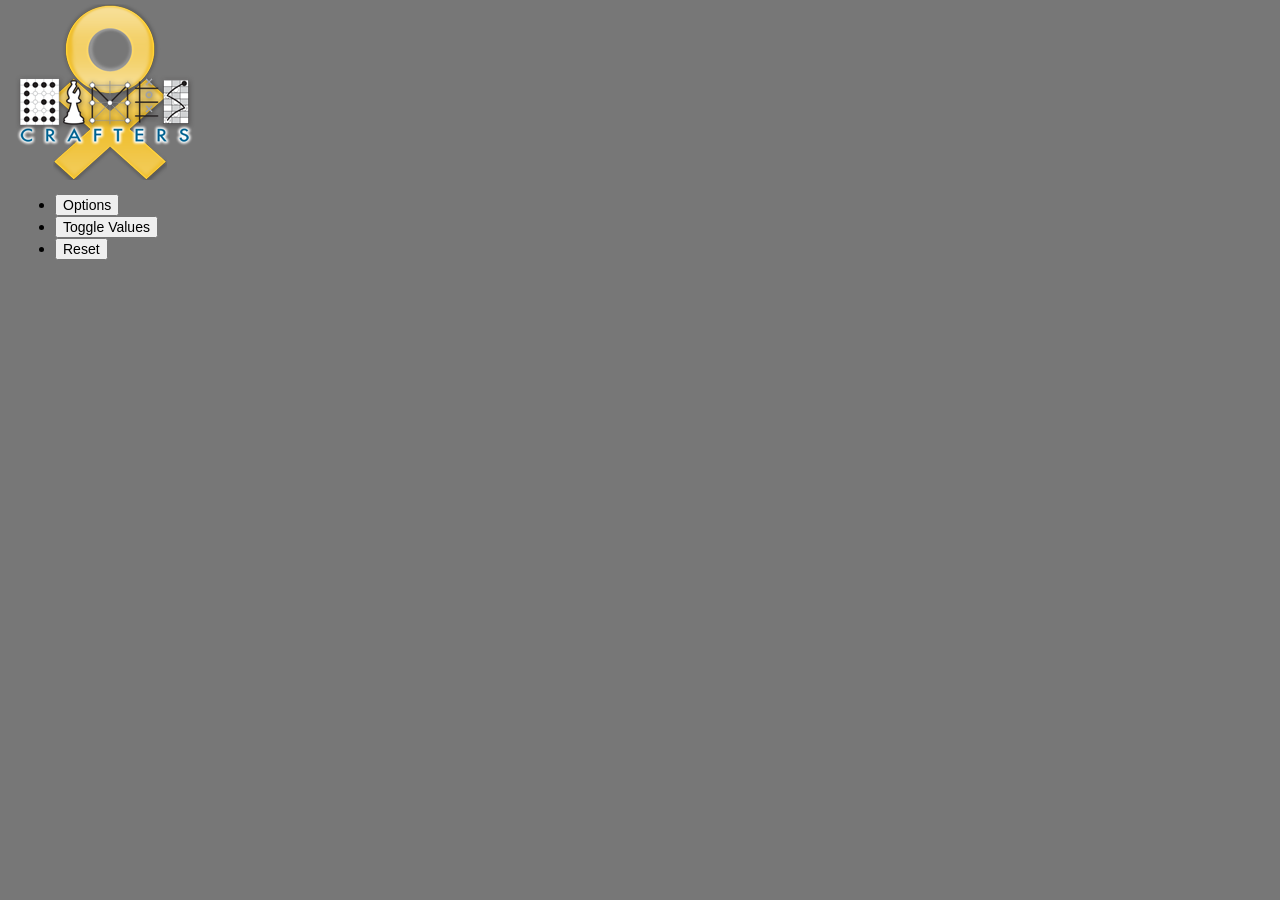
<file: ttt.html>
<!doctype html>
<html lang="en">
	<head>
		<meta charset="utf-8">
		<title>GamesCrafters</title>
		<meta name="description" content="test page">
		<meta name="author" content="Kyle R. Zentner">
		<link rel="stylesheet" href="webui.css">
		<link rel="stylesheet" href="lib/lumen.css">
		<link rel="stylesheet" href="lib/normalize.css">

		<script src="lib/lodash.min.js"></script>
		<script src="lib/jquery.min.js"></script>
		<script src="lib/d3.min.js"></script>
		<script src="lib/snap.svg.js"></script>
	</head>

	<body>
		<div class="container-fluid">
			<div class="top">
				<a href="index.html"><img src="assets/img/logo.png"></a>
			</div>
			<div class="content">
				<div class="menu">
					<ul>
						<li><button id="options">Options</button></li>
						<li><button id="toggleValues">Toggle Values</button></li>
						<li><button id="reset">Reset</button></li>
					</ul>
				</div>
				<svg id="main-svg" width="600px" height="600px"></svg>
			</div>
		</div>
		<script src="webui.js"></script>
	</body>

</html>
</file>
<file: webui.css>
.game-entry {
  text-align: center;
  padding: 0.75em;
  margin: 0.25em;
  box-shadow: 0 0 0.25em #555, inset 0 0 3em white;
  background: linear-gradient(to bottom, #ccc, 0%, #ddd, 60%, #dadada, #999);
  border-radius: 1em;
  border-style: solid;
  border-width: 1px;
  border-color: #888;
}

button.game-entry::-moz-focus-inner {
  border: 0;
}

.game-entry:hover:not(.selected-game) {
  background: linear-gradient(to bottom, #bababa, #cacaca);
  box-shadow: 0 0 0;
}

.game-entry:active, .selected-game {
  background: linear-gradient(to bottom, #bbb, 0%, #777, 60%, #888, #999);
  box-shadow: inset 0 0 0.5em #000;
} 


.game-entry img {
  height: 100px;
  width: 100px;
  float: left;
}

.full-width {
  width: 100%;
}

.full {
  width: 100%;
  height: 100%;
}

.flex-elem {
  flex-grow: 1;
}

.row {
  display: flex;
  flex-direction: row;
}

.column {
  display: flex;
  flex-direction: column;
}

.grow {
  flex-grow: 1;
}


#game-screen {
  flex-grow: 3;
}

#game-board {
  text-align: center;
  margin: 1em;
}

#gamesman-logo-wrapper {
  margin: 0.5em 2em 1em 2em;
}

#gamesman-logo {
  width: 100%;
}

#left-panel {
  width: 25%;
  height: 100%;
}

#game-menu {
  margin: 0.5em;
  padding: 0.25em;
  overflow: auto;
}

/* Hovering above version. */
#game-menu {
  margin-bottom: 1em;
  border-radius: 1em;
  background: #aaa;
  box-shadow: inset 0 0 1em #bbb, 0.5em 0.5em 1em #333;
}

/* Inset version. */

/*
#game-menu {
  border-radius: 1em;
  background: #6a6a6a;
  box-shadow: inset 0 0 0.25em 0.25em #444;
}
*/

.almost-full {
  width: 98%;
  height: 98%;
}

html {
  width: 100%;
  height: 100%;
}

body {
  width: 100%;
  height: 100%;
  margin: 0;
  background: #777;
}

body * {
  color: black;
}
</file>
<file: lib/lumen.css>
@import url("//fonts.googleapis.com/css?family=Source+Sans+Pro:300,400,700,400italic");
/*!
 * bootswatch v3.3.2
 * Homepage: http://bootswatch.com
 * Copyright 2012-2015 Thomas Park
 * Licensed under MIT
 * Based on Bootstrap
*/
/*! normalize.css v3.0.2 | MIT License | git.io/normalize */
html {
  font-family: sans-serif;
  -ms-text-size-adjust: 100%;
  -webkit-text-size-adjust: 100%;
}
body {
  margin: 0;
}
article,
aside,
details,
figcaption,
figure,
footer,
header,
hgroup,
main,
menu,
nav,
section,
summary {
  display: block;
}
audio,
canvas,
progress,
video {
  display: inline-block;
  vertical-align: baseline;
}
audio:not([controls]) {
  display: none;
  height: 0;
}
[hidden],
template {
  display: none;
}
a {
  background-color: transparent;
}
a:active,
a:hover {
  outline: 0;
}
abbr[title] {
  border-bottom: 1px dotted;
}
b,
strong {
  font-weight: bold;
}
dfn {
  font-style: italic;
}
h1 {
  font-size: 2em;
  margin: 0.67em 0;
}
mark {
  background: #ff0;
  color: #000;
}
small {
  font-size: 80%;
}
sub,
sup {
  font-size: 75%;
  line-height: 0;
  position: relative;
  vertical-align: baseline;
}
sup {
  top: -0.5em;
}
sub {
  bottom: -0.25em;
}
img {
  border: 0;
}
svg:not(:root) {
  overflow: hidden;
}
figure {
  margin: 1em 40px;
}
hr {
  -moz-box-sizing: content-box;
  -webkit-box-sizing: content-box;
          box-sizing: content-box;
  height: 0;
}
pre {
  overflow: auto;
}
code,
kbd,
pre,
samp {
  font-family: monospace, monospace;
  font-size: 1em;
}
button,
input,
optgroup,
select,
textarea {
  color: inherit;
  font: inherit;
  margin: 0;
}
button {
  overflow: visible;
}
button,
select {
  text-transform: none;
}
button,
html input[type="button"],
input[type="reset"],
input[type="submit"] {
  -webkit-appearance: button;
  cursor: pointer;
}
button[disabled],
html input[disabled] {
  cursor: default;
}
button::-moz-focus-inner,
input::-moz-focus-inner {
  border: 0;
  padding: 0;
}
input {
  line-height: normal;
}
input[type="checkbox"],
input[type="radio"] {
  -webkit-box-sizing: border-box;
     -moz-box-sizing: border-box;
          box-sizing: border-box;
  padding: 0;
}
input[type="number"]::-webkit-inner-spin-button,
input[type="number"]::-webkit-outer-spin-button {
  height: auto;
}
input[type="search"] {
  -webkit-appearance: textfield;
  -moz-box-sizing: content-box;
  -webkit-box-sizing: content-box;
  box-sizing: content-box;
}
input[type="search"]::-webkit-search-cancel-button,
input[type="search"]::-webkit-search-decoration {
  -webkit-appearance: none;
}
fieldset {
  border: 1px solid #c0c0c0;
  margin: 0 2px;
  padding: 0.35em 0.625em 0.75em;
}
legend {
  border: 0;
  padding: 0;
}
textarea {
  overflow: auto;
}
optgroup {
  font-weight: bold;
}
table {
  border-collapse: collapse;
  border-spacing: 0;
}
td,
th {
  padding: 0;
}
/*! Source: https://github.com/h5bp/html5-boilerplate/blob/master/src/css/main.css */
@media print {
  *,
  *:before,
  *:after {
    background: transparent !important;
    color: #000 !important;
    -webkit-box-shadow: none !important;
            box-shadow: none !important;
    text-shadow: none !important;
  }
  a,
  a:visited {
    text-decoration: underline;
  }
  a[href]:after {
    content: " (" attr(href) ")";
  }
  abbr[title]:after {
    content: " (" attr(title) ")";
  }
  a[href^="#"]:after,
  a[href^="javascript:"]:after {
    content: "";
  }
  pre,
  blockquote {
    border: 1px solid #999;
    page-break-inside: avoid;
  }
  thead {
    display: table-header-group;
  }
  tr,
  img {
    page-break-inside: avoid;
  }
  img {
    max-width: 100% !important;
  }
  p,
  h2,
  h3 {
    orphans: 3;
    widows: 3;
  }
  h2,
  h3 {
    page-break-after: avoid;
  }
  select {
    background: #fff !important;
  }
  .navbar {
    display: none;
  }
  .btn > .caret,
  .dropup > .btn > .caret {
    border-top-color: #000 !important;
  }
  .label {
    border: 1px solid #000;
  }
  .table {
    border-collapse: collapse !important;
  }
  .table td,
  .table th {
    background-color: #fff !important;
  }
  .table-bordered th,
  .table-bordered td {
    border: 1px solid #ddd !important;
  }
}
@font-face {
  font-family: 'Glyphicons Halflings';
  src: url('../fonts/glyphicons-halflings-regular.eot');
  src: url('../fonts/glyphicons-halflings-regular.eot?#iefix') format('embedded-opentype'), url('../fonts/glyphicons-halflings-regular.woff2') format('woff2'), url('../fonts/glyphicons-halflings-regular.woff') format('woff'), url('../fonts/glyphicons-halflings-regular.ttf') format('truetype'), url('../fonts/glyphicons-halflings-regular.svg#glyphicons_halflingsregular') format('svg');
}
.glyphicon {
  position: relative;
  top: 1px;
  display: inline-block;
  font-family: 'Glyphicons Halflings';
  font-style: normal;
  font-weight: normal;
  line-height: 1;
  -webkit-font-smoothing: antialiased;
  -moz-osx-font-smoothing: grayscale;
}
.glyphicon-asterisk:before {
  content: "\2a";
}
.glyphicon-plus:before {
  content: "\2b";
}
.glyphicon-euro:before,
.glyphicon-eur:before {
  content: "\20ac";
}
.glyphicon-minus:before {
  content: "\2212";
}
.glyphicon-cloud:before {
  content: "\2601";
}
.glyphicon-envelope:before {
  content: "\2709";
}
.glyphicon-pencil:before {
  content: "\270f";
}
.glyphicon-glass:before {
  content: "\e001";
}
.glyphicon-music:before {
  content: "\e002";
}
.glyphicon-search:before {
  content: "\e003";
}
.glyphicon-heart:before {
  content: "\e005";
}
.glyphicon-star:before {
  content: "\e006";
}
.glyphicon-star-empty:before {
  content: "\e007";
}
.glyphicon-user:before {
  content: "\e008";
}
.glyphicon-film:before {
  content: "\e009";
}
.glyphicon-th-large:before {
  content: "\e010";
}
.glyphicon-th:before {
  content: "\e011";
}
.glyphicon-th-list:before {
  content: "\e012";
}
.glyphicon-ok:before {
  content: "\e013";
}
.glyphicon-remove:before {
  content: "\e014";
}
.glyphicon-zoom-in:before {
  content: "\e015";
}
.glyphicon-zoom-out:before {
  content: "\e016";
}
.glyphicon-off:before {
  content: "\e017";
}
.glyphicon-signal:before {
  content: "\e018";
}
.glyphicon-cog:before {
  content: "\e019";
}
.glyphicon-trash:before {
  content: "\e020";
}
.glyphicon-home:before {
  content: "\e021";
}
.glyphicon-file:before {
  content: "\e022";
}
.glyphicon-time:before {
  content: "\e023";
}
.glyphicon-road:before {
  content: "\e024";
}
.glyphicon-download-alt:before {
  content: "\e025";
}
.glyphicon-download:before {
  content: "\e026";
}
.glyphicon-upload:before {
  content: "\e027";
}
.glyphicon-inbox:before {
  content: "\e028";
}
.glyphicon-play-circle:before {
  content: "\e029";
}
.glyphicon-repeat:before {
  content: "\e030";
}
.glyphicon-refresh:before {
  content: "\e031";
}
.glyphicon-list-alt:before {
  content: "\e032";
}
.glyphicon-lock:before {
  content: "\e033";
}
.glyphicon-flag:before {
  content: "\e034";
}
.glyphicon-headphones:before {
  content: "\e035";
}
.glyphicon-volume-off:before {
  content: "\e036";
}
.glyphicon-volume-down:before {
  content: "\e037";
}
.glyphicon-volume-up:before {
  content: "\e038";
}
.glyphicon-qrcode:before {
  content: "\e039";
}
.glyphicon-barcode:before {
  content: "\e040";
}
.glyphicon-tag:before {
  content: "\e041";
}
.glyphicon-tags:before {
  content: "\e042";
}
.glyphicon-book:before {
  content: "\e043";
}
.glyphicon-bookmark:before {
  content: "\e044";
}
.glyphicon-print:before {
  content: "\e045";
}
.glyphicon-camera:before {
  content: "\e046";
}
.glyphicon-font:before {
  content: "\e047";
}
.glyphicon-bold:before {
  content: "\e048";
}
.glyphicon-italic:before {
  content: "\e049";
}
.glyphicon-text-height:before {
  content: "\e050";
}
.glyphicon-text-width:before {
  content: "\e051";
}
.glyphicon-align-left:before {
  content: "\e052";
}
.glyphicon-align-center:before {
  content: "\e053";
}
.glyphicon-align-right:before {
  content: "\e054";
}
.glyphicon-align-justify:before {
  content: "\e055";
}
.glyphicon-list:before {
  content: "\e056";
}
.glyphicon-indent-left:before {
  content: "\e057";
}
.glyphicon-indent-right:before {
  content: "\e058";
}
.glyphicon-facetime-video:before {
  content: "\e059";
}
.glyphicon-picture:before {
  content: "\e060";
}
.glyphicon-map-marker:before {
  content: "\e062";
}
.glyphicon-adjust:before {
  content: "\e063";
}
.glyphicon-tint:before {
  content: "\e064";
}
.glyphicon-edit:before {
  content: "\e065";
}
.glyphicon-share:before {
  content: "\e066";
}
.glyphicon-check:before {
  content: "\e067";
}
.glyphicon-move:before {
  content: "\e068";
}
.glyphicon-step-backward:before {
  content: "\e069";
}
.glyphicon-fast-backward:before {
  content: "\e070";
}
.glyphicon-backward:before {
  content: "\e071";
}
.glyphicon-play:before {
  content: "\e072";
}
.glyphicon-pause:before {
  content: "\e073";
}
.glyphicon-stop:before {
  content: "\e074";
}
.glyphicon-forward:before {
  content: "\e075";
}
.glyphicon-fast-forward:before {
  content: "\e076";
}
.glyphicon-step-forward:before {
  content: "\e077";
}
.glyphicon-eject:before {
  content: "\e078";
}
.glyphicon-chevron-left:before {
  content: "\e079";
}
.glyphicon-chevron-right:before {
  content: "\e080";
}
.glyphicon-plus-sign:before {
  content: "\e081";
}
.glyphicon-minus-sign:before {
  content: "\e082";
}
.glyphicon-remove-sign:before {
  content: "\e083";
}
.glyphicon-ok-sign:before {
  content: "\e084";
}
.glyphicon-question-sign:before {
  content: "\e085";
}
.glyphicon-info-sign:before {
  content: "\e086";
}
.glyphicon-screenshot:before {
  content: "\e087";
}
.glyphicon-remove-circle:before {
  content: "\e088";
}
.glyphicon-ok-circle:before {
  content: "\e089";
}
.glyphicon-ban-circle:before {
  content: "\e090";
}
.glyphicon-arrow-left:before {
  content: "\e091";
}
.glyphicon-arrow-right:before {
  content: "\e092";
}
.glyphicon-arrow-up:before {
  content: "\e093";
}
.glyphicon-arrow-down:before {
  content: "\e094";
}
.glyphicon-share-alt:before {
  content: "\e095";
}
.glyphicon-resize-full:before {
  content: "\e096";
}
.glyphicon-resize-small:before {
  content: "\e097";
}
.glyphicon-exclamation-sign:before {
  content: "\e101";
}
.glyphicon-gift:before {
  content: "\e102";
}
.glyphicon-leaf:before {
  content: "\e103";
}
.glyphicon-fire:before {
  content: "\e104";
}
.glyphicon-eye-open:before {
  content: "\e105";
}
.glyphicon-eye-close:before {
  content: "\e106";
}
.glyphicon-warning-sign:before {
  content: "\e107";
}
.glyphicon-plane:before {
  content: "\e108";
}
.glyphicon-calendar:before {
  content: "\e109";
}
.glyphicon-random:before {
  content: "\e110";
}
.glyphicon-comment:before {
  content: "\e111";
}
.glyphicon-magnet:before {
  content: "\e112";
}
.glyphicon-chevron-up:before {
  content: "\e113";
}
.glyphicon-chevron-down:before {
  content: "\e114";
}
.glyphicon-retweet:before {
  content: "\e115";
}
.glyphicon-shopping-cart:before {
  content: "\e116";
}
.glyphicon-folder-close:before {
  content: "\e117";
}
.glyphicon-folder-open:before {
  content: "\e118";
}
.glyphicon-resize-vertical:before {
  content: "\e119";
}
.glyphicon-resize-horizontal:before {
  content: "\e120";
}
.glyphicon-hdd:before {
  content: "\e121";
}
.glyphicon-bullhorn:before {
  content: "\e122";
}
.glyphicon-bell:before {
  content: "\e123";
}
.glyphicon-certificate:before {
  content: "\e124";
}
.glyphicon-thumbs-up:before {
  content: "\e125";
}
.glyphicon-thumbs-down:before {
  content: "\e126";
}
.glyphicon-hand-right:before {
  content: "\e127";
}
.glyphicon-hand-left:before {
  content: "\e128";
}
.glyphicon-hand-up:before {
  content: "\e129";
}
.glyphicon-hand-down:before {
  content: "\e130";
}
.glyphicon-circle-arrow-right:before {
  content: "\e131";
}
.glyphicon-circle-arrow-left:before {
  content: "\e132";
}
.glyphicon-circle-arrow-up:before {
  content: "\e133";
}
.glyphicon-circle-arrow-down:before {
  content: "\e134";
}
.glyphicon-globe:before {
  content: "\e135";
}
.glyphicon-wrench:before {
  content: "\e136";
}
.glyphicon-tasks:before {
  content: "\e137";
}
.glyphicon-filter:before {
  content: "\e138";
}
.glyphicon-briefcase:before {
  content: "\e139";
}
.glyphicon-fullscreen:before {
  content: "\e140";
}
.glyphicon-dashboard:before {
  content: "\e141";
}
.glyphicon-paperclip:before {
  content: "\e142";
}
.glyphicon-heart-empty:before {
  content: "\e143";
}
.glyphicon-link:before {
  content: "\e144";
}
.glyphicon-phone:before {
  content: "\e145";
}
.glyphicon-pushpin:before {
  content: "\e146";
}
.glyphicon-usd:before {
  content: "\e148";
}
.glyphicon-gbp:before {
  content: "\e149";
}
.glyphicon-sort:before {
  content: "\e150";
}
.glyphicon-sort-by-alphabet:before {
  content: "\e151";
}
.glyphicon-sort-by-alphabet-alt:before {
  content: "\e152";
}
.glyphicon-sort-by-order:before {
  content: "\e153";
}
.glyphicon-sort-by-order-alt:before {
  content: "\e154";
}
.glyphicon-sort-by-attributes:before {
  content: "\e155";
}
.glyphicon-sort-by-attributes-alt:before {
  content: "\e156";
}
.glyphicon-unchecked:before {
  content: "\e157";
}
.glyphicon-expand:before {
  content: "\e158";
}
.glyphicon-collapse-down:before {
  content: "\e159";
}
.glyphicon-collapse-up:before {
  content: "\e160";
}
.glyphicon-log-in:before {
  content: "\e161";
}
.glyphicon-flash:before {
  content: "\e162";
}
.glyphicon-log-out:before {
  content: "\e163";
}
.glyphicon-new-window:before {
  content: "\e164";
}
.glyphicon-record:before {
  content: "\e165";
}
.glyphicon-save:before {
  content: "\e166";
}
.glyphicon-open:before {
  content: "\e167";
}
.glyphicon-saved:before {
  content: "\e168";
}
.glyphicon-import:before {
  content: "\e169";
}
.glyphicon-export:before {
  content: "\e170";
}
.glyphicon-send:before {
  content: "\e171";
}
.glyphicon-floppy-disk:before {
  content: "\e172";
}
.glyphicon-floppy-saved:before {
  content: "\e173";
}
.glyphicon-floppy-remove:before {
  content: "\e174";
}
.glyphicon-floppy-save:before {
  content: "\e175";
}
.glyphicon-floppy-open:before {
  content: "\e176";
}
.glyphicon-credit-card:before {
  content: "\e177";
}
.glyphicon-transfer:before {
  content: "\e178";
}
.glyphicon-cutlery:before {
  content: "\e179";
}
.glyphicon-header:before {
  content: "\e180";
}
.glyphicon-compressed:before {
  content: "\e181";
}
.glyphicon-earphone:before {
  content: "\e182";
}
.glyphicon-phone-alt:before {
  content: "\e183";
}
.glyphicon-tower:before {
  content: "\e184";
}
.glyphicon-stats:before {
  content: "\e185";
}
.glyphicon-sd-video:before {
  content: "\e186";
}
.glyphicon-hd-video:before {
  content: "\e187";
}
.glyphicon-subtitles:before {
  content: "\e188";
}
.glyphicon-sound-stereo:before {
  content: "\e189";
}
.glyphicon-sound-dolby:before {
  content: "\e190";
}
.glyphicon-sound-5-1:before {
  content: "\e191";
}
.glyphicon-sound-6-1:before {
  content: "\e192";
}
.glyphicon-sound-7-1:before {
  content: "\e193";
}
.glyphicon-copyright-mark:before {
  content: "\e194";
}
.glyphicon-registration-mark:before {
  content: "\e195";
}
.glyphicon-cloud-download:before {
  content: "\e197";
}
.glyphicon-cloud-upload:before {
  content: "\e198";
}
.glyphicon-tree-conifer:before {
  content: "\e199";
}
.glyphicon-tree-deciduous:before {
  content: "\e200";
}
.glyphicon-cd:before {
  content: "\e201";
}
.glyphicon-save-file:before {
  content: "\e202";
}
.glyphicon-open-file:before {
  content: "\e203";
}
.glyphicon-level-up:before {
  content: "\e204";
}
.glyphicon-copy:before {
  content: "\e205";
}
.glyphicon-paste:before {
  content: "\e206";
}
.glyphicon-alert:before {
  content: "\e209";
}
.glyphicon-equalizer:before {
  content: "\e210";
}
.glyphicon-king:before {
  content: "\e211";
}
.glyphicon-queen:before {
  content: "\e212";
}
.glyphicon-pawn:before {
  content: "\e213";
}
.glyphicon-bishop:before {
  content: "\e214";
}
.glyphicon-knight:before {
  content: "\e215";
}
.glyphicon-baby-formula:before {
  content: "\e216";
}
.glyphicon-tent:before {
  content: "\26fa";
}
.glyphicon-blackboard:before {
  content: "\e218";
}
.glyphicon-bed:before {
  content: "\e219";
}
.glyphicon-apple:before {
  content: "\f8ff";
}
.glyphicon-erase:before {
  content: "\e221";
}
.glyphicon-hourglass:before {
  content: "\231b";
}
.glyphicon-lamp:before {
  content: "\e223";
}
.glyphicon-duplicate:before {
  content: "\e224";
}
.glyphicon-piggy-bank:before {
  content: "\e225";
}
.glyphicon-scissors:before {
  content: "\e226";
}
.glyphicon-bitcoin:before {
  content: "\e227";
}
.glyphicon-yen:before {
  content: "\00a5";
}
.glyphicon-ruble:before {
  content: "\20bd";
}
.glyphicon-scale:before {
  content: "\e230";
}
.glyphicon-ice-lolly:before {
  content: "\e231";
}
.glyphicon-ice-lolly-tasted:before {
  content: "\e232";
}
.glyphicon-education:before {
  content: "\e233";
}
.glyphicon-option-horizontal:before {
  content: "\e234";
}
.glyphicon-option-vertical:before {
  content: "\e235";
}
.glyphicon-menu-hamburger:before {
  content: "\e236";
}
.glyphicon-modal-window:before {
  content: "\e237";
}
.glyphicon-oil:before {
  content: "\e238";
}
.glyphicon-grain:before {
  content: "\e239";
}
.glyphicon-sunglasses:before {
  content: "\e240";
}
.glyphicon-text-size:before {
  content: "\e241";
}
.glyphicon-text-color:before {
  content: "\e242";
}
.glyphicon-text-background:before {
  content: "\e243";
}
.glyphicon-object-align-top:before {
  content: "\e244";
}
.glyphicon-object-align-bottom:before {
  content: "\e245";
}
.glyphicon-object-align-horizontal:before {
  content: "\e246";
}
.glyphicon-object-align-left:before {
  content: "\e247";
}
.glyphicon-object-align-vertical:before {
  content: "\e248";
}
.glyphicon-object-align-right:before {
  content: "\e249";
}
.glyphicon-triangle-right:before {
  content: "\e250";
}
.glyphicon-triangle-left:before {
  content: "\e251";
}
.glyphicon-triangle-bottom:before {
  content: "\e252";
}
.glyphicon-triangle-top:before {
  content: "\e253";
}
.glyphicon-console:before {
  content: "\e254";
}
.glyphicon-superscript:before {
  content: "\e255";
}
.glyphicon-subscript:before {
  content: "\e256";
}
.glyphicon-menu-left:before {
  content: "\e257";
}
.glyphicon-menu-right:before {
  content: "\e258";
}
.glyphicon-menu-down:before {
  content: "\e259";
}
.glyphicon-menu-up:before {
  content: "\e260";
}
* {
  -webkit-box-sizing: border-box;
  -moz-box-sizing: border-box;
  box-sizing: border-box;
}
*:before,
*:after {
  -webkit-box-sizing: border-box;
  -moz-box-sizing: border-box;
  box-sizing: border-box;
}
html {
  font-size: 10px;
  -webkit-tap-highlight-color: rgba(0, 0, 0, 0);
}
body {
  font-family: "Source Sans Pro", "Helvetica Neue", Helvetica, Arial, sans-serif;
  font-size: 14px;
  line-height: 1.42857143;
  color: #555555;
}
input,
button,
select,
textarea {
  font-family: inherit;
  font-size: inherit;
  line-height: inherit;
}
a {
  color: #158cba;
  text-decoration: none;
}
a:hover,
a:focus {
  color: #158cba;
  text-decoration: underline;
}
a:focus {
  outline: thin dotted;
  outline: 5px auto -webkit-focus-ring-color;
  outline-offset: -2px;
}
figure {
  margin: 0;
}
img {
  vertical-align: middle;
}
.img-responsive,
.thumbnail > img,
.thumbnail a > img,
.carousel-inner > .item > img,
.carousel-inner > .item > a > img {
  display: block;
  max-width: 100%;
  height: auto;
}
.img-rounded {
  border-radius: 5px;
}
.img-thumbnail {
  padding: 4px;
  line-height: 1.42857143;
  background-color: #ffffff;
  border: 1px solid #eeeeee;
  border-radius: 4px;
  -webkit-transition: all 0.2s ease-in-out;
  -o-transition: all 0.2s ease-in-out;
  transition: all 0.2s ease-in-out;
  display: inline-block;
  max-width: 100%;
  height: auto;
}
.img-circle {
  border-radius: 50%;
}
hr {
  margin-top: 20px;
  margin-bottom: 20px;
  border: 0;
  border-top: 1px solid #eeeeee;
}
.sr-only {
  position: absolute;
  width: 1px;
  height: 1px;
  margin: -1px;
  padding: 0;
  overflow: hidden;
  clip: rect(0, 0, 0, 0);
  border: 0;
}
.sr-only-focusable:active,
.sr-only-focusable:focus {
  position: static;
  width: auto;
  height: auto;
  margin: 0;
  overflow: visible;
  clip: auto;
}
h1,
h2,
h3,
h4,
h5,
h6,
.h1,
.h2,
.h3,
.h4,
.h5,
.h6 {
  font-family: inherit;
  font-weight: 400;
  line-height: 1.1;
  color: #333333;
}
h1 small,
h2 small,
h3 small,
h4 small,
h5 small,
h6 small,
.h1 small,
.h2 small,
.h3 small,
.h4 small,
.h5 small,
.h6 small,
h1 .small,
h2 .small,
h3 .small,
h4 .small,
h5 .small,
h6 .small,
.h1 .small,
.h2 .small,
.h3 .small,
.h4 .small,
.h5 .small,
.h6 .small {
  font-weight: normal;
  line-height: 1;
  color: #999999;
}
h1,
.h1,
h2,
.h2,
h3,
.h3 {
  margin-top: 20px;
  margin-bottom: 10px;
}
h1 small,
.h1 small,
h2 small,
.h2 small,
h3 small,
.h3 small,
h1 .small,
.h1 .small,
h2 .small,
.h2 .small,
h3 .small,
.h3 .small {
  font-size: 65%;
}
h4,
.h4,
h5,
.h5,
h6,
.h6 {
  margin-top: 10px;
  margin-bottom: 10px;
}
h4 small,
.h4 small,
h5 small,
.h5 small,
h6 small,
.h6 small,
h4 .small,
.h4 .small,
h5 .small,
.h5 .small,
h6 .small,
.h6 .small {
  font-size: 75%;
}
h1,
.h1 {
  font-size: 36px;
}
h2,
.h2 {
  font-size: 30px;
}
h3,
.h3 {
  font-size: 24px;
}
h4,
.h4 {
  font-size: 18px;
}
h5,
.h5 {
  font-size: 14px;
}
h6,
.h6 {
  font-size: 12px;
}
p {
  margin: 0 0 10px;
}
.lead {
  margin-bottom: 20px;
  font-size: 16px;
  font-weight: 300;
  line-height: 1.4;
}
@media (min-width: 768px) {
  .lead {
    font-size: 21px;
  }
}
small,
.small {
  font-size: 85%;
}
mark,
.mark {
  background-color: #ff851b;
  padding: .2em;
}
.text-left {
  text-align: left;
}
.text-right {
  text-align: right;
}
.text-center {
  text-align: center;
}
.text-justify {
  text-align: justify;
}
.text-nowrap {
  white-space: nowrap;
}
.text-lowercase {
  text-transform: lowercase;
}
.text-uppercase {
  text-transform: uppercase;
}
.text-capitalize {
  text-transform: capitalize;
}
.text-muted {
  color: #999999;
}
.text-primary {
  color: #158cba;
}
a.text-primary:hover {
  color: #106a8c;
}
.text-success {
  color: #ffffff;
}
a.text-success:hover {
  color: #e6e6e6;
}
.text-info {
  color: #ffffff;
}
a.text-info:hover {
  color: #e6e6e6;
}
.text-warning {
  color: #ffffff;
}
a.text-warning:hover {
  color: #e6e6e6;
}
.text-danger {
  color: #ffffff;
}
a.text-danger:hover {
  color: #e6e6e6;
}
.bg-primary {
  color: #fff;
  background-color: #158cba;
}
a.bg-primary:hover {
  background-color: #106a8c;
}
.bg-success {
  background-color: #28b62c;
}
a.bg-success:hover {
  background-color: #1f8c22;
}
.bg-info {
  background-color: #75caeb;
}
a.bg-info:hover {
  background-color: #48b9e5;
}
.bg-warning {
  background-color: #ff851b;
}
a.bg-warning:hover {
  background-color: #e76b00;
}
.bg-danger {
  background-color: #ff4136;
}
a.bg-danger:hover {
  background-color: #ff1103;
}
.page-header {
  padding-bottom: 9px;
  margin: 40px 0 20px;
  border-bottom: 1px solid #eeeeee;
}
ul,
ol {
  margin-top: 0;
  margin-bottom: 10px;
}
ul ul,
ol ul,
ul ol,
ol ol {
  margin-bottom: 0;
}
.list-unstyled {
  padding-left: 0;
  list-style: none;
}
.list-inline {
  padding-left: 0;
  list-style: none;
  margin-left: -5px;
}
.list-inline > li {
  display: inline-block;
  padding-left: 5px;
  padding-right: 5px;
}
dl {
  margin-top: 0;
  margin-bottom: 20px;
}
dt,
dd {
  line-height: 1.42857143;
}
dt {
  font-weight: bold;
}
dd {
  margin-left: 0;
}
@media (min-width: 768px) {
  .dl-horizontal dt {
    float: left;
    width: 160px;
    clear: left;
    text-align: right;
    overflow: hidden;
    text-overflow: ellipsis;
    white-space: nowrap;
  }
  .dl-horizontal dd {
    margin-left: 180px;
  }
}
abbr[title],
abbr[data-original-title] {
  cursor: help;
  border-bottom: 1px dotted #999999;
}
.initialism {
  font-size: 90%;
  text-transform: uppercase;
}
blockquote {
  padding: 10px 20px;
  margin: 0 0 20px;
  font-size: 17.5px;
  border-left: 5px solid #eeeeee;
}
blockquote p:last-child,
blockquote ul:last-child,
blockquote ol:last-child {
  margin-bottom: 0;
}
blockquote footer,
blockquote small,
blockquote .small {
  display: block;
  font-size: 80%;
  line-height: 1.42857143;
  color: #999999;
}
blockquote footer:before,
blockquote small:before,
blockquote .small:before {
  content: '\2014 \00A0';
}
.blockquote-reverse,
blockquote.pull-right {
  padding-right: 15px;
  padding-left: 0;
  border-right: 5px solid #eeeeee;
  border-left: 0;
  text-align: right;
}
.blockquote-reverse footer:before,
blockquote.pull-right footer:before,
.blockquote-reverse small:before,
blockquote.pull-right small:before,
.blockquote-reverse .small:before,
blockquote.pull-right .small:before {
  content: '';
}
.blockquote-reverse footer:after,
blockquote.pull-right footer:after,
.blockquote-reverse small:after,
blockquote.pull-right small:after,
.blockquote-reverse .small:after,
blockquote.pull-right .small:after {
  content: '\00A0 \2014';
}
address {
  margin-bottom: 20px;
  font-style: normal;
  line-height: 1.42857143;
}
code,
kbd,
pre,
samp {
  font-family: Menlo, Monaco, Consolas, "Courier New", monospace;
}
code {
  padding: 2px 4px;
  font-size: 90%;
  color: #c7254e;
  background-color: #f9f2f4;
  border-radius: 4px;
}
kbd {
  padding: 2px 4px;
  font-size: 90%;
  color: #ffffff;
  background-color: #333333;
  border-radius: 2px;
  -webkit-box-shadow: inset 0 -1px 0 rgba(0, 0, 0, 0.25);
          box-shadow: inset 0 -1px 0 rgba(0, 0, 0, 0.25);
}
kbd kbd {
  padding: 0;
  font-size: 100%;
  font-weight: bold;
  -webkit-box-shadow: none;
          box-shadow: none;
}
pre {
  display: block;
  padding: 9.5px;
  margin: 0 0 10px;
  font-size: 13px;
  line-height: 1.42857143;
  word-break: break-all;
  word-wrap: break-word;
  color: #333333;
  background-color: #f5f5f5;
  border: 1px solid #cccccc;
  border-radius: 4px;
}
pre code {
  padding: 0;
  font-size: inherit;
  color: inherit;
  white-space: pre-wrap;
  background-color: transparent;
  border-radius: 0;
}
.pre-scrollable {
  max-height: 340px;
  overflow-y: scroll;
}
.container {
  margin-right: auto;
  margin-left: auto;
  padding-left: 15px;
  padding-right: 15px;
}
@media (min-width: 768px) {
  .container {
    width: 750px;
  }
}
@media (min-width: 992px) {
  .container {
    width: 970px;
  }
}
@media (min-width: 1200px) {
  .container {
    width: 1170px;
  }
}
.container-fluid {
  margin-right: auto;
  margin-left: auto;
  padding-left: 15px;
  padding-right: 15px;
}
.row {
  margin-left: -15px;
  margin-right: -15px;
}
.col-xs-1, .col-sm-1, .col-md-1, .col-lg-1, .col-xs-2, .col-sm-2, .col-md-2, .col-lg-2, .col-xs-3, .col-sm-3, .col-md-3, .col-lg-3, .col-xs-4, .col-sm-4, .col-md-4, .col-lg-4, .col-xs-5, .col-sm-5, .col-md-5, .col-lg-5, .col-xs-6, .col-sm-6, .col-md-6, .col-lg-6, .col-xs-7, .col-sm-7, .col-md-7, .col-lg-7, .col-xs-8, .col-sm-8, .col-md-8, .col-lg-8, .col-xs-9, .col-sm-9, .col-md-9, .col-lg-9, .col-xs-10, .col-sm-10, .col-md-10, .col-lg-10, .col-xs-11, .col-sm-11, .col-md-11, .col-lg-11, .col-xs-12, .col-sm-12, .col-md-12, .col-lg-12 {
  position: relative;
  min-height: 1px;
  padding-left: 15px;
  padding-right: 15px;
}
.col-xs-1, .col-xs-2, .col-xs-3, .col-xs-4, .col-xs-5, .col-xs-6, .col-xs-7, .col-xs-8, .col-xs-9, .col-xs-10, .col-xs-11, .col-xs-12 {
  float: left;
}
.col-xs-12 {
  width: 100%;
}
.col-xs-11 {
  width: 91.66666667%;
}
.col-xs-10 {
  width: 83.33333333%;
}
.col-xs-9 {
  width: 75%;
}
.col-xs-8 {
  width: 66.66666667%;
}
.col-xs-7 {
  width: 58.33333333%;
}
.col-xs-6 {
  width: 50%;
}
.col-xs-5 {
  width: 41.66666667%;
}
.col-xs-4 {
  width: 33.33333333%;
}
.col-xs-3 {
  width: 25%;
}
.col-xs-2 {
  width: 16.66666667%;
}
.col-xs-1 {
  width: 8.33333333%;
}
.col-xs-pull-12 {
  right: 100%;
}
.col-xs-pull-11 {
  right: 91.66666667%;
}
.col-xs-pull-10 {
  right: 83.33333333%;
}
.col-xs-pull-9 {
  right: 75%;
}
.col-xs-pull-8 {
  right: 66.66666667%;
}
.col-xs-pull-7 {
  right: 58.33333333%;
}
.col-xs-pull-6 {
  right: 50%;
}
.col-xs-pull-5 {
  right: 41.66666667%;
}
.col-xs-pull-4 {
  right: 33.33333333%;
}
.col-xs-pull-3 {
  right: 25%;
}
.col-xs-pull-2 {
  right: 16.66666667%;
}
.col-xs-pull-1 {
  right: 8.33333333%;
}
.col-xs-pull-0 {
  right: auto;
}
.col-xs-push-12 {
  left: 100%;
}
.col-xs-push-11 {
  left: 91.66666667%;
}
.col-xs-push-10 {
  left: 83.33333333%;
}
.col-xs-push-9 {
  left: 75%;
}
.col-xs-push-8 {
  left: 66.66666667%;
}
.col-xs-push-7 {
  left: 58.33333333%;
}
.col-xs-push-6 {
  left: 50%;
}
.col-xs-push-5 {
  left: 41.66666667%;
}
.col-xs-push-4 {
  left: 33.33333333%;
}
.col-xs-push-3 {
  left: 25%;
}
.col-xs-push-2 {
  left: 16.66666667%;
}
.col-xs-push-1 {
  left: 8.33333333%;
}
.col-xs-push-0 {
  left: auto;
}
.col-xs-offset-12 {
  margin-left: 100%;
}
.col-xs-offset-11 {
  margin-left: 91.66666667%;
}
.col-xs-offset-10 {
  margin-left: 83.33333333%;
}
.col-xs-offset-9 {
  margin-left: 75%;
}
.col-xs-offset-8 {
  margin-left: 66.66666667%;
}
.col-xs-offset-7 {
  margin-left: 58.33333333%;
}
.col-xs-offset-6 {
  margin-left: 50%;
}
.col-xs-offset-5 {
  margin-left: 41.66666667%;
}
.col-xs-offset-4 {
  margin-left: 33.33333333%;
}
.col-xs-offset-3 {
  margin-left: 25%;
}
.col-xs-offset-2 {
  margin-left: 16.66666667%;
}
.col-xs-offset-1 {
  margin-left: 8.33333333%;
}
.col-xs-offset-0 {
  margin-left: 0%;
}
@media (min-width: 768px) {
  .col-sm-1, .col-sm-2, .col-sm-3, .col-sm-4, .col-sm-5, .col-sm-6, .col-sm-7, .col-sm-8, .col-sm-9, .col-sm-10, .col-sm-11, .col-sm-12 {
    float: left;
  }
  .col-sm-12 {
    width: 100%;
  }
  .col-sm-11 {
    width: 91.66666667%;
  }
  .col-sm-10 {
    width: 83.33333333%;
  }
  .col-sm-9 {
    width: 75%;
  }
  .col-sm-8 {
    width: 66.66666667%;
  }
  .col-sm-7 {
    width: 58.33333333%;
  }
  .col-sm-6 {
    width: 50%;
  }
  .col-sm-5 {
    width: 41.66666667%;
  }
  .col-sm-4 {
    width: 33.33333333%;
  }
  .col-sm-3 {
    width: 25%;
  }
  .col-sm-2 {
    width: 16.66666667%;
  }
  .col-sm-1 {
    width: 8.33333333%;
  }
  .col-sm-pull-12 {
    right: 100%;
  }
  .col-sm-pull-11 {
    right: 91.66666667%;
  }
  .col-sm-pull-10 {
    right: 83.33333333%;
  }
  .col-sm-pull-9 {
    right: 75%;
  }
  .col-sm-pull-8 {
    right: 66.66666667%;
  }
  .col-sm-pull-7 {
    right: 58.33333333%;
  }
  .col-sm-pull-6 {
    right: 50%;
  }
  .col-sm-pull-5 {
    right: 41.66666667%;
  }
  .col-sm-pull-4 {
    right: 33.33333333%;
  }
  .col-sm-pull-3 {
    right: 25%;
  }
  .col-sm-pull-2 {
    right: 16.66666667%;
  }
  .col-sm-pull-1 {
    right: 8.33333333%;
  }
  .col-sm-pull-0 {
    right: auto;
  }
  .col-sm-push-12 {
    left: 100%;
  }
  .col-sm-push-11 {
    left: 91.66666667%;
  }
  .col-sm-push-10 {
    left: 83.33333333%;
  }
  .col-sm-push-9 {
    left: 75%;
  }
  .col-sm-push-8 {
    left: 66.66666667%;
  }
  .col-sm-push-7 {
    left: 58.33333333%;
  }
  .col-sm-push-6 {
    left: 50%;
  }
  .col-sm-push-5 {
    left: 41.66666667%;
  }
  .col-sm-push-4 {
    left: 33.33333333%;
  }
  .col-sm-push-3 {
    left: 25%;
  }
  .col-sm-push-2 {
    left: 16.66666667%;
  }
  .col-sm-push-1 {
    left: 8.33333333%;
  }
  .col-sm-push-0 {
    left: auto;
  }
  .col-sm-offset-12 {
    margin-left: 100%;
  }
  .col-sm-offset-11 {
    margin-left: 91.66666667%;
  }
  .col-sm-offset-10 {
    margin-left: 83.33333333%;
  }
  .col-sm-offset-9 {
    margin-left: 75%;
  }
  .col-sm-offset-8 {
    margin-left: 66.66666667%;
  }
  .col-sm-offset-7 {
    margin-left: 58.33333333%;
  }
  .col-sm-offset-6 {
    margin-left: 50%;
  }
  .col-sm-offset-5 {
    margin-left: 41.66666667%;
  }
  .col-sm-offset-4 {
    margin-left: 33.33333333%;
  }
  .col-sm-offset-3 {
    margin-left: 25%;
  }
  .col-sm-offset-2 {
    margin-left: 16.66666667%;
  }
  .col-sm-offset-1 {
    margin-left: 8.33333333%;
  }
  .col-sm-offset-0 {
    margin-left: 0%;
  }
}
@media (min-width: 992px) {
  .col-md-1, .col-md-2, .col-md-3, .col-md-4, .col-md-5, .col-md-6, .col-md-7, .col-md-8, .col-md-9, .col-md-10, .col-md-11, .col-md-12 {
    float: left;
  }
  .col-md-12 {
    width: 100%;
  }
  .col-md-11 {
    width: 91.66666667%;
  }
  .col-md-10 {
    width: 83.33333333%;
  }
  .col-md-9 {
    width: 75%;
  }
  .col-md-8 {
    width: 66.66666667%;
  }
  .col-md-7 {
    width: 58.33333333%;
  }
  .col-md-6 {
    width: 50%;
  }
  .col-md-5 {
    width: 41.66666667%;
  }
  .col-md-4 {
    width: 33.33333333%;
  }
  .col-md-3 {
    width: 25%;
  }
  .col-md-2 {
    width: 16.66666667%;
  }
  .col-md-1 {
    width: 8.33333333%;
  }
  .col-md-pull-12 {
    right: 100%;
  }
  .col-md-pull-11 {
    right: 91.66666667%;
  }
  .col-md-pull-10 {
    right: 83.33333333%;
  }
  .col-md-pull-9 {
    right: 75%;
  }
  .col-md-pull-8 {
    right: 66.66666667%;
  }
  .col-md-pull-7 {
    right: 58.33333333%;
  }
  .col-md-pull-6 {
    right: 50%;
  }
  .col-md-pull-5 {
    right: 41.66666667%;
  }
  .col-md-pull-4 {
    right: 33.33333333%;
  }
  .col-md-pull-3 {
    right: 25%;
  }
  .col-md-pull-2 {
    right: 16.66666667%;
  }
  .col-md-pull-1 {
    right: 8.33333333%;
  }
  .col-md-pull-0 {
    right: auto;
  }
  .col-md-push-12 {
    left: 100%;
  }
  .col-md-push-11 {
    left: 91.66666667%;
  }
  .col-md-push-10 {
    left: 83.33333333%;
  }
  .col-md-push-9 {
    left: 75%;
  }
  .col-md-push-8 {
    left: 66.66666667%;
  }
  .col-md-push-7 {
    left: 58.33333333%;
  }
  .col-md-push-6 {
    left: 50%;
  }
  .col-md-push-5 {
    left: 41.66666667%;
  }
  .col-md-push-4 {
    left: 33.33333333%;
  }
  .col-md-push-3 {
    left: 25%;
  }
  .col-md-push-2 {
    left: 16.66666667%;
  }
  .col-md-push-1 {
    left: 8.33333333%;
  }
  .col-md-push-0 {
    left: auto;
  }
  .col-md-offset-12 {
    margin-left: 100%;
  }
  .col-md-offset-11 {
    margin-left: 91.66666667%;
  }
  .col-md-offset-10 {
    margin-left: 83.33333333%;
  }
  .col-md-offset-9 {
    margin-left: 75%;
  }
  .col-md-offset-8 {
    margin-left: 66.66666667%;
  }
  .col-md-offset-7 {
    margin-left: 58.33333333%;
  }
  .col-md-offset-6 {
    margin-left: 50%;
  }
  .col-md-offset-5 {
    margin-left: 41.66666667%;
  }
  .col-md-offset-4 {
    margin-left: 33.33333333%;
  }
  .col-md-offset-3 {
    margin-left: 25%;
  }
  .col-md-offset-2 {
    margin-left: 16.66666667%;
  }
  .col-md-offset-1 {
    margin-left: 8.33333333%;
  }
  .col-md-offset-0 {
    margin-left: 0%;
  }
}
@media (min-width: 1200px) {
  .col-lg-1, .col-lg-2, .col-lg-3, .col-lg-4, .col-lg-5, .col-lg-6, .col-lg-7, .col-lg-8, .col-lg-9, .col-lg-10, .col-lg-11, .col-lg-12 {
    float: left;
  }
  .col-lg-12 {
    width: 100%;
  }
  .col-lg-11 {
    width: 91.66666667%;
  }
  .col-lg-10 {
    width: 83.33333333%;
  }
  .col-lg-9 {
    width: 75%;
  }
  .col-lg-8 {
    width: 66.66666667%;
  }
  .col-lg-7 {
    width: 58.33333333%;
  }
  .col-lg-6 {
    width: 50%;
  }
  .col-lg-5 {
    width: 41.66666667%;
  }
  .col-lg-4 {
    width: 33.33333333%;
  }
  .col-lg-3 {
    width: 25%;
  }
  .col-lg-2 {
    width: 16.66666667%;
  }
  .col-lg-1 {
    width: 8.33333333%;
  }
  .col-lg-pull-12 {
    right: 100%;
  }
  .col-lg-pull-11 {
    right: 91.66666667%;
  }
  .col-lg-pull-10 {
    right: 83.33333333%;
  }
  .col-lg-pull-9 {
    right: 75%;
  }
  .col-lg-pull-8 {
    right: 66.66666667%;
  }
  .col-lg-pull-7 {
    right: 58.33333333%;
  }
  .col-lg-pull-6 {
    right: 50%;
  }
  .col-lg-pull-5 {
    right: 41.66666667%;
  }
  .col-lg-pull-4 {
    right: 33.33333333%;
  }
  .col-lg-pull-3 {
    right: 25%;
  }
  .col-lg-pull-2 {
    right: 16.66666667%;
  }
  .col-lg-pull-1 {
    right: 8.33333333%;
  }
  .col-lg-pull-0 {
    right: auto;
  }
  .col-lg-push-12 {
    left: 100%;
  }
  .col-lg-push-11 {
    left: 91.66666667%;
  }
  .col-lg-push-10 {
    left: 83.33333333%;
  }
  .col-lg-push-9 {
    left: 75%;
  }
  .col-lg-push-8 {
    left: 66.66666667%;
  }
  .col-lg-push-7 {
    left: 58.33333333%;
  }
  .col-lg-push-6 {
    left: 50%;
  }
  .col-lg-push-5 {
    left: 41.66666667%;
  }
  .col-lg-push-4 {
    left: 33.33333333%;
  }
  .col-lg-push-3 {
    left: 25%;
  }
  .col-lg-push-2 {
    left: 16.66666667%;
  }
  .col-lg-push-1 {
    left: 8.33333333%;
  }
  .col-lg-push-0 {
    left: auto;
  }
  .col-lg-offset-12 {
    margin-left: 100%;
  }
  .col-lg-offset-11 {
    margin-left: 91.66666667%;
  }
  .col-lg-offset-10 {
    margin-left: 83.33333333%;
  }
  .col-lg-offset-9 {
    margin-left: 75%;
  }
  .col-lg-offset-8 {
    margin-left: 66.66666667%;
  }
  .col-lg-offset-7 {
    margin-left: 58.33333333%;
  }
  .col-lg-offset-6 {
    margin-left: 50%;
  }
  .col-lg-offset-5 {
    margin-left: 41.66666667%;
  }
  .col-lg-offset-4 {
    margin-left: 33.33333333%;
  }
  .col-lg-offset-3 {
    margin-left: 25%;
  }
  .col-lg-offset-2 {
    margin-left: 16.66666667%;
  }
  .col-lg-offset-1 {
    margin-left: 8.33333333%;
  }
  .col-lg-offset-0 {
    margin-left: 0%;
  }
}
table {
  background-color: transparent;
}
caption {
  padding-top: 8px;
  padding-bottom: 8px;
  color: #999999;
  text-align: left;
}
th {
  text-align: left;
}
.table {
  width: 100%;
  max-width: 100%;
  margin-bottom: 20px;
}
.table > thead > tr > th,
.table > tbody > tr > th,
.table > tfoot > tr > th,
.table > thead > tr > td,
.table > tbody > tr > td,
.table > tfoot > tr > td {
  padding: 8px;
  line-height: 1.42857143;
  vertical-align: top;
  border-top: 1px solid #dddddd;
}
.table > thead > tr > th {
  vertical-align: bottom;
  border-bottom: 2px solid #dddddd;
}
.table > caption + thead > tr:first-child > th,
.table > colgroup + thead > tr:first-child > th,
.table > thead:first-child > tr:first-child > th,
.table > caption + thead > tr:first-child > td,
.table > colgroup + thead > tr:first-child > td,
.table > thead:first-child > tr:first-child > td {
  border-top: 0;
}
.table > tbody + tbody {
  border-top: 2px solid #dddddd;
}
.table .table {
  background-color: #ffffff;
}
.table-condensed > thead > tr > th,
.table-condensed > tbody > tr > th,
.table-condensed > tfoot > tr > th,
.table-condensed > thead > tr > td,
.table-condensed > tbody > tr > td,
.table-condensed > tfoot > tr > td {
  padding: 5px;
}
.table-bordered {
  border: 1px solid #dddddd;
}
.table-bordered > thead > tr > th,
.table-bordered > tbody > tr > th,
.table-bordered > tfoot > tr > th,
.table-bordered > thead > tr > td,
.table-bordered > tbody > tr > td,
.table-bordered > tfoot > tr > td {
  border: 1px solid #dddddd;
}
.table-bordered > thead > tr > th,
.table-bordered > thead > tr > td {
  border-bottom-width: 2px;
}
.table-striped > tbody > tr:nth-of-type(odd) {
  background-color: #f9f9f9;
}
.table-hover > tbody > tr:hover {
  background-color: #f5f5f5;
}
table col[class*="col-"] {
  position: static;
  float: none;
  display: table-column;
}
table td[class*="col-"],
table th[class*="col-"] {
  position: static;
  float: none;
  display: table-cell;
}
.table > thead > tr > td.active,
.table > tbody > tr > td.active,
.table > tfoot > tr > td.active,
.table > thead > tr > th.active,
.table > tbody > tr > th.active,
.table > tfoot > tr > th.active,
.table > thead > tr.active > td,
.table > tbody > tr.active > td,
.table > tfoot > tr.active > td,
.table > thead > tr.active > th,
.table > tbody > tr.active > th,
.table > tfoot > tr.active > th {
  background-color: #f5f5f5;
}
.table-hover > tbody > tr > td.active:hover,
.table-hover > tbody > tr > th.active:hover,
.table-hover > tbody > tr.active:hover > td,
.table-hover > tbody > tr:hover > .active,
.table-hover > tbody > tr.active:hover > th {
  background-color: #e8e8e8;
}
.table > thead > tr > td.success,
.table > tbody > tr > td.success,
.table > tfoot > tr > td.success,
.table > thead > tr > th.success,
.table > tbody > tr > th.success,
.table > tfoot > tr > th.success,
.table > thead > tr.success > td,
.table > tbody > tr.success > td,
.table > tfoot > tr.success > td,
.table > thead > tr.success > th,
.table > tbody > tr.success > th,
.table > tfoot > tr.success > th {
  background-color: #28b62c;
}
.table-hover > tbody > tr > td.success:hover,
.table-hover > tbody > tr > th.success:hover,
.table-hover > tbody > tr.success:hover > td,
.table-hover > tbody > tr:hover > .success,
.table-hover > tbody > tr.success:hover > th {
  background-color: #23a127;
}
.table > thead > tr > td.info,
.table > tbody > tr > td.info,
.table > tfoot > tr > td.info,
.table > thead > tr > th.info,
.table > tbody > tr > th.info,
.table > tfoot > tr > th.info,
.table > thead > tr.info > td,
.table > tbody > tr.info > td,
.table > tfoot > tr.info > td,
.table > thead > tr.info > th,
.table > tbody > tr.info > th,
.table > tfoot > tr.info > th {
  background-color: #75caeb;
}
.table-hover > tbody > tr > td.info:hover,
.table-hover > tbody > tr > th.info:hover,
.table-hover > tbody > tr.info:hover > td,
.table-hover > tbody > tr:hover > .info,
.table-hover > tbody > tr.info:hover > th {
  background-color: #5fc1e8;
}
.table > thead > tr > td.warning,
.table > tbody > tr > td.warning,
.table > tfoot > tr > td.warning,
.table > thead > tr > th.warning,
.table > tbody > tr > th.warning,
.table > tfoot > tr > th.warning,
.table > thead > tr.warning > td,
.table > tbody > tr.warning > td,
.table > tfoot > tr.warning > td,
.table > thead > tr.warning > th,
.table > tbody > tr.warning > th,
.table > tfoot > tr.warning > th {
  background-color: #ff851b;
}
.table-hover > tbody > tr > td.warning:hover,
.table-hover > tbody > tr > th.warning:hover,
.table-hover > tbody > tr.warning:hover > td,
.table-hover > tbody > tr:hover > .warning,
.table-hover > tbody > tr.warning:hover > th {
  background-color: #ff7701;
}
.table > thead > tr > td.danger,
.table > tbody > tr > td.danger,
.table > tfoot > tr > td.danger,
.table > thead > tr > th.danger,
.table > tbody > tr > th.danger,
.table > tfoot > tr > th.danger,
.table > thead > tr.danger > td,
.table > tbody > tr.danger > td,
.table > tfoot > tr.danger > td,
.table > thead > tr.danger > th,
.table > tbody > tr.danger > th,
.table > tfoot > tr.danger > th {
  background-color: #ff4136;
}
.table-hover > tbody > tr > td.danger:hover,
.table-hover > tbody > tr > th.danger:hover,
.table-hover > tbody > tr.danger:hover > td,
.table-hover > tbody > tr:hover > .danger,
.table-hover > tbody > tr.danger:hover > th {
  background-color: #ff291c;
}
.table-responsive {
  overflow-x: auto;
  min-height: 0.01%;
}
@media screen and (max-width: 767px) {
  .table-responsive {
    width: 100%;
    margin-bottom: 15px;
    overflow-y: hidden;
    -ms-overflow-style: -ms-autohiding-scrollbar;
    border: 1px solid #dddddd;
  }
  .table-responsive > .table {
    margin-bottom: 0;
  }
  .table-responsive > .table > thead > tr > th,
  .table-responsive > .table > tbody > tr > th,
  .table-responsive > .table > tfoot > tr > th,
  .table-responsive > .table > thead > tr > td,
  .table-responsive > .table > tbody > tr > td,
  .table-responsive > .table > tfoot > tr > td {
    white-space: nowrap;
  }
  .table-responsive > .table-bordered {
    border: 0;
  }
  .table-responsive > .table-bordered > thead > tr > th:first-child,
  .table-responsive > .table-bordered > tbody > tr > th:first-child,
  .table-responsive > .table-bordered > tfoot > tr > th:first-child,
  .table-responsive > .table-bordered > thead > tr > td:first-child,
  .table-responsive > .table-bordered > tbody > tr > td:first-child,
  .table-responsive > .table-bordered > tfoot > tr > td:first-child {
    border-left: 0;
  }
  .table-responsive > .table-bordered > thead > tr > th:last-child,
  .table-responsive > .table-bordered > tbody > tr > th:last-child,
  .table-responsive > .table-bordered > tfoot > tr > th:last-child,
  .table-responsive > .table-bordered > thead > tr > td:last-child,
  .table-responsive > .table-bordered > tbody > tr > td:last-child,
  .table-responsive > .table-bordered > tfoot > tr > td:last-child {
    border-right: 0;
  }
  .table-responsive > .table-bordered > tbody > tr:last-child > th,
  .table-responsive > .table-bordered > tfoot > tr:last-child > th,
  .table-responsive > .table-bordered > tbody > tr:last-child > td,
  .table-responsive > .table-bordered > tfoot > tr:last-child > td {
    border-bottom: 0;
  }
}
fieldset {
  padding: 0;
  margin: 0;
  border: 0;
  min-width: 0;
}
legend {
  display: block;
  width: 100%;
  padding: 0;
  margin-bottom: 20px;
  font-size: 21px;
  line-height: inherit;
  color: #333333;
  border: 0;
  border-bottom: 1px solid #e5e5e5;
}
label {
  display: inline-block;
  max-width: 100%;
  margin-bottom: 5px;
  font-weight: bold;
}
input[type="search"] {
  -webkit-box-sizing: border-box;
  -moz-box-sizing: border-box;
  box-sizing: border-box;
}
input[type="radio"],
input[type="checkbox"] {
  margin: 4px 0 0;
  margin-top: 1px \9;
  line-height: normal;
}
input[type="file"] {
  display: block;
}
input[type="range"] {
  display: block;
  width: 100%;
}
select[multiple],
select[size] {
  height: auto;
}
input[type="file"]:focus,
input[type="radio"]:focus,
input[type="checkbox"]:focus {
  outline: thin dotted;
  outline: 5px auto -webkit-focus-ring-color;
  outline-offset: -2px;
}
output {
  display: block;
  padding-top: 8px;
  font-size: 14px;
  line-height: 1.42857143;
  color: #555555;
}
.form-control {
  display: block;
  width: 100%;
  height: 38px;
  padding: 7px 12px;
  font-size: 14px;
  line-height: 1.42857143;
  color: #555555;
  background-color: #ffffff;
  background-image: none;
  border: 1px solid #e7e7e7;
  border-radius: 4px;
  -webkit-box-shadow: inset 0 1px 1px rgba(0, 0, 0, 0.075);
  box-shadow: inset 0 1px 1px rgba(0, 0, 0, 0.075);
  -webkit-transition: border-color ease-in-out .15s, -webkit-box-shadow ease-in-out .15s;
  -o-transition: border-color ease-in-out .15s, box-shadow ease-in-out .15s;
  transition: border-color ease-in-out .15s, box-shadow ease-in-out .15s;
}
.form-control:focus {
  border-color: #66afe9;
  outline: 0;
  -webkit-box-shadow: inset 0 1px 1px rgba(0,0,0,.075), 0 0 8px rgba(102, 175, 233, 0.6);
  box-shadow: inset 0 1px 1px rgba(0,0,0,.075), 0 0 8px rgba(102, 175, 233, 0.6);
}
.form-control::-moz-placeholder {
  color: #999999;
  opacity: 1;
}
.form-control:-ms-input-placeholder {
  color: #999999;
}
.form-control::-webkit-input-placeholder {
  color: #999999;
}
.form-control[disabled],
.form-control[readonly],
fieldset[disabled] .form-control {
  cursor: not-allowed;
  background-color: #eeeeee;
  opacity: 1;
}
textarea.form-control {
  height: auto;
}
input[type="search"] {
  -webkit-appearance: none;
}
@media screen and (-webkit-min-device-pixel-ratio: 0) {
  input[type="date"],
  input[type="time"],
  input[type="datetime-local"],
  input[type="month"] {
    line-height: 38px;
  }
  input[type="date"].input-sm,
  input[type="time"].input-sm,
  input[type="datetime-local"].input-sm,
  input[type="month"].input-sm,
  .input-group-sm input[type="date"],
  .input-group-sm input[type="time"],
  .input-group-sm input[type="datetime-local"],
  .input-group-sm input[type="month"] {
    line-height: 28px;
  }
  input[type="date"].input-lg,
  input[type="time"].input-lg,
  input[type="datetime-local"].input-lg,
  input[type="month"].input-lg,
  .input-group-lg input[type="date"],
  .input-group-lg input[type="time"],
  .input-group-lg input[type="datetime-local"],
  .input-group-lg input[type="month"] {
    line-height: 52px;
  }
}
.form-group {
  margin-bottom: 15px;
}
.radio,
.checkbox {
  position: relative;
  display: block;
  margin-top: 10px;
  margin-bottom: 10px;
}
.radio label,
.checkbox label {
  min-height: 20px;
  padding-left: 20px;
  margin-bottom: 0;
  font-weight: normal;
  cursor: pointer;
}
.radio input[type="radio"],
.radio-inline input[type="radio"],
.checkbox input[type="checkbox"],
.checkbox-inline input[type="checkbox"] {
  position: absolute;
  margin-left: -20px;
  margin-top: 4px \9;
}
.radio + .radio,
.checkbox + .checkbox {
  margin-top: -5px;
}
.radio-inline,
.checkbox-inline {
  display: inline-block;
  padding-left: 20px;
  margin-bottom: 0;
  vertical-align: middle;
  font-weight: normal;
  cursor: pointer;
}
.radio-inline + .radio-inline,
.checkbox-inline + .checkbox-inline {
  margin-top: 0;
  margin-left: 10px;
}
input[type="radio"][disabled],
input[type="checkbox"][disabled],
input[type="radio"].disabled,
input[type="checkbox"].disabled,
fieldset[disabled] input[type="radio"],
fieldset[disabled] input[type="checkbox"] {
  cursor: not-allowed;
}
.radio-inline.disabled,
.checkbox-inline.disabled,
fieldset[disabled] .radio-inline,
fieldset[disabled] .checkbox-inline {
  cursor: not-allowed;
}
.radio.disabled label,
.checkbox.disabled label,
fieldset[disabled] .radio label,
fieldset[disabled] .checkbox label {
  cursor: not-allowed;
}
.form-control-static {
  padding-top: 8px;
  padding-bottom: 8px;
  margin-bottom: 0;
}
.form-control-static.input-lg,
.form-control-static.input-sm {
  padding-left: 0;
  padding-right: 0;
}
.input-sm {
  height: 28px;
  padding: 4px 10px;
  font-size: 12px;
  line-height: 1.5;
  border-radius: 2px;
}
select.input-sm {
  height: 28px;
  line-height: 28px;
}
textarea.input-sm,
select[multiple].input-sm {
  height: auto;
}
.form-group-sm .form-control {
  height: 28px;
  padding: 4px 10px;
  font-size: 12px;
  line-height: 1.5;
  border-radius: 2px;
}
select.form-group-sm .form-control {
  height: 28px;
  line-height: 28px;
}
textarea.form-group-sm .form-control,
select[multiple].form-group-sm .form-control {
  height: auto;
}
.form-group-sm .form-control-static {
  height: 28px;
  padding: 4px 10px;
  font-size: 12px;
  line-height: 1.5;
}
.input-lg {
  height: 52px;
  padding: 13px 16px;
  font-size: 18px;
  line-height: 1.3333333;
  border-radius: 5px;
}
select.input-lg {
  height: 52px;
  line-height: 52px;
}
textarea.input-lg,
select[multiple].input-lg {
  height: auto;
}
.form-group-lg .form-control {
  height: 52px;
  padding: 13px 16px;
  font-size: 18px;
  line-height: 1.3333333;
  border-radius: 5px;
}
select.form-group-lg .form-control {
  height: 52px;
  line-height: 52px;
}
textarea.form-group-lg .form-control,
select[multiple].form-group-lg .form-control {
  height: auto;
}
.form-group-lg .form-control-static {
  height: 52px;
  padding: 13px 16px;
  font-size: 18px;
  line-height: 1.3333333;
}
.has-feedback {
  position: relative;
}
.has-feedback .form-control {
  padding-right: 47.5px;
}
.form-control-feedback {
  position: absolute;
  top: 0;
  right: 0;
  z-index: 2;
  display: block;
  width: 38px;
  height: 38px;
  line-height: 38px;
  text-align: center;
  pointer-events: none;
}
.input-lg + .form-control-feedback {
  width: 52px;
  height: 52px;
  line-height: 52px;
}
.input-sm + .form-control-feedback {
  width: 28px;
  height: 28px;
  line-height: 28px;
}
.has-success .help-block,
.has-success .control-label,
.has-success .radio,
.has-success .checkbox,
.has-success .radio-inline,
.has-success .checkbox-inline,
.has-success.radio label,
.has-success.checkbox label,
.has-success.radio-inline label,
.has-success.checkbox-inline label {
  color: #ffffff;
}
.has-success .form-control {
  border-color: #ffffff;
  -webkit-box-shadow: inset 0 1px 1px rgba(0, 0, 0, 0.075);
  box-shadow: inset 0 1px 1px rgba(0, 0, 0, 0.075);
}
.has-success .form-control:focus {
  border-color: #e6e6e6;
  -webkit-box-shadow: inset 0 1px 1px rgba(0, 0, 0, 0.075), 0 0 6px #ffffff;
  box-shadow: inset 0 1px 1px rgba(0, 0, 0, 0.075), 0 0 6px #ffffff;
}
.has-success .input-group-addon {
  color: #ffffff;
  border-color: #ffffff;
  background-color: #28b62c;
}
.has-success .form-control-feedback {
  color: #ffffff;
}
.has-warning .help-block,
.has-warning .control-label,
.has-warning .radio,
.has-warning .checkbox,
.has-warning .radio-inline,
.has-warning .checkbox-inline,
.has-warning.radio label,
.has-warning.checkbox label,
.has-warning.radio-inline label,
.has-warning.checkbox-inline label {
  color: #ffffff;
}
.has-warning .form-control {
  border-color: #ffffff;
  -webkit-box-shadow: inset 0 1px 1px rgba(0, 0, 0, 0.075);
  box-shadow: inset 0 1px 1px rgba(0, 0, 0, 0.075);
}
.has-warning .form-control:focus {
  border-color: #e6e6e6;
  -webkit-box-shadow: inset 0 1px 1px rgba(0, 0, 0, 0.075), 0 0 6px #ffffff;
  box-shadow: inset 0 1px 1px rgba(0, 0, 0, 0.075), 0 0 6px #ffffff;
}
.has-warning .input-group-addon {
  color: #ffffff;
  border-color: #ffffff;
  background-color: #ff851b;
}
.has-warning .form-control-feedback {
  color: #ffffff;
}
.has-error .help-block,
.has-error .control-label,
.has-error .radio,
.has-error .checkbox,
.has-error .radio-inline,
.has-error .checkbox-inline,
.has-error.radio label,
.has-error.checkbox label,
.has-error.radio-inline label,
.has-error.checkbox-inline label {
  color: #ffffff;
}
.has-error .form-control {
  border-color: #ffffff;
  -webkit-box-shadow: inset 0 1px 1px rgba(0, 0, 0, 0.075);
  box-shadow: inset 0 1px 1px rgba(0, 0, 0, 0.075);
}
.has-error .form-control:focus {
  border-color: #e6e6e6;
  -webkit-box-shadow: inset 0 1px 1px rgba(0, 0, 0, 0.075), 0 0 6px #ffffff;
  box-shadow: inset 0 1px 1px rgba(0, 0, 0, 0.075), 0 0 6px #ffffff;
}
.has-error .input-group-addon {
  color: #ffffff;
  border-color: #ffffff;
  background-color: #ff4136;
}
.has-error .form-control-feedback {
  color: #ffffff;
}
.has-feedback label ~ .form-control-feedback {
  top: 25px;
}
.has-feedback label.sr-only ~ .form-control-feedback {
  top: 0;
}
.help-block {
  display: block;
  margin-top: 5px;
  margin-bottom: 10px;
  color: #959595;
}
@media (min-width: 768px) {
  .form-inline .form-group {
    display: inline-block;
    margin-bottom: 0;
    vertical-align: middle;
  }
  .form-inline .form-control {
    display: inline-block;
    width: auto;
    vertical-align: middle;
  }
  .form-inline .form-control-static {
    display: inline-block;
  }
  .form-inline .input-group {
    display: inline-table;
    vertical-align: middle;
  }
  .form-inline .input-group .input-group-addon,
  .form-inline .input-group .input-group-btn,
  .form-inline .input-group .form-control {
    width: auto;
  }
  .form-inline .input-group > .form-control {
    width: 100%;
  }
  .form-inline .control-label {
    margin-bottom: 0;
    vertical-align: middle;
  }
  .form-inline .radio,
  .form-inline .checkbox {
    display: inline-block;
    margin-top: 0;
    margin-bottom: 0;
    vertical-align: middle;
  }
  .form-inline .radio label,
  .form-inline .checkbox label {
    padding-left: 0;
  }
  .form-inline .radio input[type="radio"],
  .form-inline .checkbox input[type="checkbox"] {
    position: relative;
    margin-left: 0;
  }
  .form-inline .has-feedback .form-control-feedback {
    top: 0;
  }
}
.form-horizontal .radio,
.form-horizontal .checkbox,
.form-horizontal .radio-inline,
.form-horizontal .checkbox-inline {
  margin-top: 0;
  margin-bottom: 0;
  padding-top: 8px;
}
.form-horizontal .radio,
.form-horizontal .checkbox {
  min-height: 28px;
}
.form-horizontal .form-group {
  margin-left: -15px;
  margin-right: -15px;
}
@media (min-width: 768px) {
  .form-horizontal .control-label {
    text-align: right;
    margin-bottom: 0;
    padding-top: 8px;
  }
}
.form-horizontal .has-feedback .form-control-feedback {
  right: 15px;
}
@media (min-width: 768px) {
  .form-horizontal .form-group-lg .control-label {
    padding-top: 18.3333329px;
  }
}
@media (min-width: 768px) {
  .form-horizontal .form-group-sm .control-label {
    padding-top: 5px;
  }
}
.btn {
  display: inline-block;
  margin-bottom: 0;
  font-weight: normal;
  text-align: center;
  vertical-align: middle;
  -ms-touch-action: manipulation;
      touch-action: manipulation;
  cursor: pointer;
  background-image: none;
  border: 1px solid transparent;
  white-space: nowrap;
  padding: 7px 12px;
  font-size: 14px;
  line-height: 1.42857143;
  border-radius: 4px;
  -webkit-user-select: none;
  -moz-user-select: none;
  -ms-user-select: none;
  user-select: none;
}
.btn:focus,
.btn:active:focus,
.btn.active:focus,
.btn.focus,
.btn:active.focus,
.btn.active.focus {
  outline: thin dotted;
  outline: 5px auto -webkit-focus-ring-color;
  outline-offset: -2px;
}
.btn:hover,
.btn:focus,
.btn.focus {
  color: #555555;
  text-decoration: none;
}
.btn:active,
.btn.active {
  outline: 0;
  background-image: none;
  -webkit-box-shadow: inset 0 3px 5px rgba(0, 0, 0, 0.125);
  box-shadow: inset 0 3px 5px rgba(0, 0, 0, 0.125);
}
.btn.disabled,
.btn[disabled],
fieldset[disabled] .btn {
  cursor: not-allowed;
  pointer-events: none;
  opacity: 0.65;
  filter: alpha(opacity=65);
  -webkit-box-shadow: none;
  box-shadow: none;
}
.btn-default {
  color: #555555;
  background-color: #eeeeee;
  border-color: #e2e2e2;
}
.btn-default:hover,
.btn-default:focus,
.btn-default.focus,
.btn-default:active,
.btn-default.active,
.open > .dropdown-toggle.btn-default {
  color: #555555;
  background-color: #d5d5d5;
  border-color: #c3c3c3;
}
.btn-default:active,
.btn-default.active,
.open > .dropdown-toggle.btn-default {
  background-image: none;
}
.btn-default.disabled,
.btn-default[disabled],
fieldset[disabled] .btn-default,
.btn-default.disabled:hover,
.btn-default[disabled]:hover,
fieldset[disabled] .btn-default:hover,
.btn-default.disabled:focus,
.btn-default[disabled]:focus,
fieldset[disabled] .btn-default:focus,
.btn-default.disabled.focus,
.btn-default[disabled].focus,
fieldset[disabled] .btn-default.focus,
.btn-default.disabled:active,
.btn-default[disabled]:active,
fieldset[disabled] .btn-default:active,
.btn-default.disabled.active,
.btn-default[disabled].active,
fieldset[disabled] .btn-default.active {
  background-color: #eeeeee;
  border-color: #e2e2e2;
}
.btn-default .badge {
  color: #eeeeee;
  background-color: #555555;
}
.btn-primary {
  color: #ffffff;
  background-color: #158cba;
  border-color: #127ba3;
}
.btn-primary:hover,
.btn-primary:focus,
.btn-primary.focus,
.btn-primary:active,
.btn-primary.active,
.open > .dropdown-toggle.btn-primary {
  color: #ffffff;
  background-color: #106a8c;
  border-color: #0c516c;
}
.btn-primary:active,
.btn-primary.active,
.open > .dropdown-toggle.btn-primary {
  background-image: none;
}
.btn-primary.disabled,
.btn-primary[disabled],
fieldset[disabled] .btn-primary,
.btn-primary.disabled:hover,
.btn-primary[disabled]:hover,
fieldset[disabled] .btn-primary:hover,
.btn-primary.disabled:focus,
.btn-primary[disabled]:focus,
fieldset[disabled] .btn-primary:focus,
.btn-primary.disabled.focus,
.btn-primary[disabled].focus,
fieldset[disabled] .btn-primary.focus,
.btn-primary.disabled:active,
.btn-primary[disabled]:active,
fieldset[disabled] .btn-primary:active,
.btn-primary.disabled.active,
.btn-primary[disabled].active,
fieldset[disabled] .btn-primary.active {
  background-color: #158cba;
  border-color: #127ba3;
}
.btn-primary .badge {
  color: #158cba;
  background-color: #ffffff;
}
.btn-success {
  color: #ffffff;
  background-color: #28b62c;
  border-color: #23a127;
}
.btn-success:hover,
.btn-success:focus,
.btn-success.focus,
.btn-success:active,
.btn-success.active,
.open > .dropdown-toggle.btn-success {
  color: #ffffff;
  background-color: #1f8c22;
  border-color: #186f1b;
}
.btn-success:active,
.btn-success.active,
.open > .dropdown-toggle.btn-success {
  background-image: none;
}
.btn-success.disabled,
.btn-success[disabled],
fieldset[disabled] .btn-success,
.btn-success.disabled:hover,
.btn-success[disabled]:hover,
fieldset[disabled] .btn-success:hover,
.btn-success.disabled:focus,
.btn-success[disabled]:focus,
fieldset[disabled] .btn-success:focus,
.btn-success.disabled.focus,
.btn-success[disabled].focus,
fieldset[disabled] .btn-success.focus,
.btn-success.disabled:active,
.btn-success[disabled]:active,
fieldset[disabled] .btn-success:active,
.btn-success.disabled.active,
.btn-success[disabled].active,
fieldset[disabled] .btn-success.active {
  background-color: #28b62c;
  border-color: #23a127;
}
.btn-success .badge {
  color: #28b62c;
  background-color: #ffffff;
}
.btn-info {
  color: #ffffff;
  background-color: #75caeb;
  border-color: #5fc1e8;
}
.btn-info:hover,
.btn-info:focus,
.btn-info.focus,
.btn-info:active,
.btn-info.active,
.open > .dropdown-toggle.btn-info {
  color: #ffffff;
  background-color: #48b9e5;
  border-color: #29ade0;
}
.btn-info:active,
.btn-info.active,
.open > .dropdown-toggle.btn-info {
  background-image: none;
}
.btn-info.disabled,
.btn-info[disabled],
fieldset[disabled] .btn-info,
.btn-info.disabled:hover,
.btn-info[disabled]:hover,
fieldset[disabled] .btn-info:hover,
.btn-info.disabled:focus,
.btn-info[disabled]:focus,
fieldset[disabled] .btn-info:focus,
.btn-info.disabled.focus,
.btn-info[disabled].focus,
fieldset[disabled] .btn-info.focus,
.btn-info.disabled:active,
.btn-info[disabled]:active,
fieldset[disabled] .btn-info:active,
.btn-info.disabled.active,
.btn-info[disabled].active,
fieldset[disabled] .btn-info.active {
  background-color: #75caeb;
  border-color: #5fc1e8;
}
.btn-info .badge {
  color: #75caeb;
  background-color: #ffffff;
}
.btn-warning {
  color: #ffffff;
  background-color: #ff851b;
  border-color: #ff7701;
}
.btn-warning:hover,
.btn-warning:focus,
.btn-warning.focus,
.btn-warning:active,
.btn-warning.active,
.open > .dropdown-toggle.btn-warning {
  color: #ffffff;
  background-color: #e76b00;
  border-color: #c35b00;
}
.btn-warning:active,
.btn-warning.active,
.open > .dropdown-toggle.btn-warning {
  background-image: none;
}
.btn-warning.disabled,
.btn-warning[disabled],
fieldset[disabled] .btn-warning,
.btn-warning.disabled:hover,
.btn-warning[disabled]:hover,
fieldset[disabled] .btn-warning:hover,
.btn-warning.disabled:focus,
.btn-warning[disabled]:focus,
fieldset[disabled] .btn-warning:focus,
.btn-warning.disabled.focus,
.btn-warning[disabled].focus,
fieldset[disabled] .btn-warning.focus,
.btn-warning.disabled:active,
.btn-warning[disabled]:active,
fieldset[disabled] .btn-warning:active,
.btn-warning.disabled.active,
.btn-warning[disabled].active,
fieldset[disabled] .btn-warning.active {
  background-color: #ff851b;
  border-color: #ff7701;
}
.btn-warning .badge {
  color: #ff851b;
  background-color: #ffffff;
}
.btn-danger {
  color: #ffffff;
  background-color: #ff4136;
  border-color: #ff291c;
}
.btn-danger:hover,
.btn-danger:focus,
.btn-danger.focus,
.btn-danger:active,
.btn-danger.active,
.open > .dropdown-toggle.btn-danger {
  color: #ffffff;
  background-color: #ff1103;
  border-color: #de0c00;
}
.btn-danger:active,
.btn-danger.active,
.open > .dropdown-toggle.btn-danger {
  background-image: none;
}
.btn-danger.disabled,
.btn-danger[disabled],
fieldset[disabled] .btn-danger,
.btn-danger.disabled:hover,
.btn-danger[disabled]:hover,
fieldset[disabled] .btn-danger:hover,
.btn-danger.disabled:focus,
.btn-danger[disabled]:focus,
fieldset[disabled] .btn-danger:focus,
.btn-danger.disabled.focus,
.btn-danger[disabled].focus,
fieldset[disabled] .btn-danger.focus,
.btn-danger.disabled:active,
.btn-danger[disabled]:active,
fieldset[disabled] .btn-danger:active,
.btn-danger.disabled.active,
.btn-danger[disabled].active,
fieldset[disabled] .btn-danger.active {
  background-color: #ff4136;
  border-color: #ff291c;
}
.btn-danger .badge {
  color: #ff4136;
  background-color: #ffffff;
}
.btn-link {
  color: #158cba;
  font-weight: normal;
  border-radius: 0;
}
.btn-link,
.btn-link:active,
.btn-link.active,
.btn-link[disabled],
fieldset[disabled] .btn-link {
  background-color: transparent;
  -webkit-box-shadow: none;
  box-shadow: none;
}
.btn-link,
.btn-link:hover,
.btn-link:focus,
.btn-link:active {
  border-color: transparent;
}
.btn-link:hover,
.btn-link:focus {
  color: #158cba;
  text-decoration: underline;
  background-color: transparent;
}
.btn-link[disabled]:hover,
fieldset[disabled] .btn-link:hover,
.btn-link[disabled]:focus,
fieldset[disabled] .btn-link:focus {
  color: #999999;
  text-decoration: none;
}
.btn-lg,
.btn-group-lg > .btn {
  padding: 13px 16px;
  font-size: 18px;
  line-height: 1.3333333;
  border-radius: 5px;
}
.btn-sm,
.btn-group-sm > .btn {
  padding: 4px 10px;
  font-size: 12px;
  line-height: 1.5;
  border-radius: 2px;
}
.btn-xs,
.btn-group-xs > .btn {
  padding: 1px 5px;
  font-size: 12px;
  line-height: 1.5;
  border-radius: 2px;
}
.btn-block {
  display: block;
  width: 100%;
}
.btn-block + .btn-block {
  margin-top: 5px;
}
input[type="submit"].btn-block,
input[type="reset"].btn-block,
input[type="button"].btn-block {
  width: 100%;
}
.fade {
  opacity: 0;
  -webkit-transition: opacity 0.15s linear;
  -o-transition: opacity 0.15s linear;
  transition: opacity 0.15s linear;
}
.fade.in {
  opacity: 1;
}
.collapse {
  display: none;
  visibility: hidden;
}
.collapse.in {
  display: block;
  visibility: visible;
}
tr.collapse.in {
  display: table-row;
}
tbody.collapse.in {
  display: table-row-group;
}
.collapsing {
  position: relative;
  height: 0;
  overflow: hidden;
  -webkit-transition-property: height, visibility;
  -o-transition-property: height, visibility;
     transition-property: height, visibility;
  -webkit-transition-duration: 0.35s;
  -o-transition-duration: 0.35s;
     transition-duration: 0.35s;
  -webkit-transition-timing-function: ease;
  -o-transition-timing-function: ease;
     transition-timing-function: ease;
}
.caret {
  display: inline-block;
  width: 0;
  height: 0;
  margin-left: 2px;
  vertical-align: middle;
  border-top: 4px solid;
  border-right: 4px solid transparent;
  border-left: 4px solid transparent;
}
.dropup,
.dropdown {
  position: relative;
}
.dropdown-toggle:focus {
  outline: 0;
}
.dropdown-menu {
  position: absolute;
  top: 100%;
  left: 0;
  z-index: 1000;
  display: none;
  float: left;
  min-width: 160px;
  padding: 5px 0;
  margin: 2px 0 0;
  list-style: none;
  font-size: 14px;
  text-align: left;
  background-color: #ffffff;
  border: 1px solid #cccccc;
  border: 1px solid #e7e7e7;
  border-radius: 4px;
  -webkit-box-shadow: 0 6px 12px rgba(0, 0, 0, 0.175);
  box-shadow: 0 6px 12px rgba(0, 0, 0, 0.175);
  -webkit-background-clip: padding-box;
          background-clip: padding-box;
}
.dropdown-menu.pull-right {
  right: 0;
  left: auto;
}
.dropdown-menu .divider {
  height: 1px;
  margin: 9px 0;
  overflow: hidden;
  background-color: #eeeeee;
}
.dropdown-menu > li > a {
  display: block;
  padding: 3px 20px;
  clear: both;
  font-weight: normal;
  line-height: 1.42857143;
  color: #999999;
  white-space: nowrap;
}
.dropdown-menu > li > a:hover,
.dropdown-menu > li > a:focus {
  text-decoration: none;
  color: #333333;
  background-color: transparent;
}
.dropdown-menu > .active > a,
.dropdown-menu > .active > a:hover,
.dropdown-menu > .active > a:focus {
  color: #ffffff;
  text-decoration: none;
  outline: 0;
  background-color: #158cba;
}
.dropdown-menu > .disabled > a,
.dropdown-menu > .disabled > a:hover,
.dropdown-menu > .disabled > a:focus {
  color: #eeeeee;
}
.dropdown-menu > .disabled > a:hover,
.dropdown-menu > .disabled > a:focus {
  text-decoration: none;
  background-color: transparent;
  background-image: none;
  filter: progid:DXImageTransform.Microsoft.gradient(enabled = false);
  cursor: not-allowed;
}
.open > .dropdown-menu {
  display: block;
}
.open > a {
  outline: 0;
}
.dropdown-menu-right {
  left: auto;
  right: 0;
}
.dropdown-menu-left {
  left: 0;
  right: auto;
}
.dropdown-header {
  display: block;
  padding: 3px 20px;
  font-size: 12px;
  line-height: 1.42857143;
  color: #999999;
  white-space: nowrap;
}
.dropdown-backdrop {
  position: fixed;
  left: 0;
  right: 0;
  bottom: 0;
  top: 0;
  z-index: 990;
}
.pull-right > .dropdown-menu {
  right: 0;
  left: auto;
}
.dropup .caret,
.navbar-fixed-bottom .dropdown .caret {
  border-top: 0;
  border-bottom: 4px solid;
  content: "";
}
.dropup .dropdown-menu,
.navbar-fixed-bottom .dropdown .dropdown-menu {
  top: auto;
  bottom: 100%;
  margin-bottom: 2px;
}
@media (min-width: 768px) {
  .navbar-right .dropdown-menu {
    left: auto;
    right: 0;
  }
  .navbar-right .dropdown-menu-left {
    left: 0;
    right: auto;
  }
}
.btn-group,
.btn-group-vertical {
  position: relative;
  display: inline-block;
  vertical-align: middle;
}
.btn-group > .btn,
.btn-group-vertical > .btn {
  position: relative;
  float: left;
}
.btn-group > .btn:hover,
.btn-group-vertical > .btn:hover,
.btn-group > .btn:focus,
.btn-group-vertical > .btn:focus,
.btn-group > .btn:active,
.btn-group-vertical > .btn:active,
.btn-group > .btn.active,
.btn-group-vertical > .btn.active {
  z-index: 2;
}
.btn-group .btn + .btn,
.btn-group .btn + .btn-group,
.btn-group .btn-group + .btn,
.btn-group .btn-group + .btn-group {
  margin-left: -1px;
}
.btn-toolbar {
  margin-left: -5px;
}
.btn-toolbar .btn-group,
.btn-toolbar .input-group {
  float: left;
}
.btn-toolbar > .btn,
.btn-toolbar > .btn-group,
.btn-toolbar > .input-group {
  margin-left: 5px;
}
.btn-group > .btn:not(:first-child):not(:last-child):not(.dropdown-toggle) {
  border-radius: 0;
}
.btn-group > .btn:first-child {
  margin-left: 0;
}
.btn-group > .btn:first-child:not(:last-child):not(.dropdown-toggle) {
  border-bottom-right-radius: 0;
  border-top-right-radius: 0;
}
.btn-group > .btn:last-child:not(:first-child),
.btn-group > .dropdown-toggle:not(:first-child) {
  border-bottom-left-radius: 0;
  border-top-left-radius: 0;
}
.btn-group > .btn-group {
  float: left;
}
.btn-group > .btn-group:not(:first-child):not(:last-child) > .btn {
  border-radius: 0;
}
.btn-group > .btn-group:first-child:not(:last-child) > .btn:last-child,
.btn-group > .btn-group:first-child:not(:last-child) > .dropdown-toggle {
  border-bottom-right-radius: 0;
  border-top-right-radius: 0;
}
.btn-group > .btn-group:last-child:not(:first-child) > .btn:first-child {
  border-bottom-left-radius: 0;
  border-top-left-radius: 0;
}
.btn-group .dropdown-toggle:active,
.btn-group.open .dropdown-toggle {
  outline: 0;
}
.btn-group > .btn + .dropdown-toggle {
  padding-left: 8px;
  padding-right: 8px;
}
.btn-group > .btn-lg + .dropdown-toggle {
  padding-left: 12px;
  padding-right: 12px;
}
.btn-group.open .dropdown-toggle {
  -webkit-box-shadow: inset 0 3px 5px rgba(0, 0, 0, 0.125);
  box-shadow: inset 0 3px 5px rgba(0, 0, 0, 0.125);
}
.btn-group.open .dropdown-toggle.btn-link {
  -webkit-box-shadow: none;
  box-shadow: none;
}
.btn .caret {
  margin-left: 0;
}
.btn-lg .caret {
  border-width: 5px 5px 0;
  border-bottom-width: 0;
}
.dropup .btn-lg .caret {
  border-width: 0 5px 5px;
}
.btn-group-vertical > .btn,
.btn-group-vertical > .btn-group,
.btn-group-vertical > .btn-group > .btn {
  display: block;
  float: none;
  width: 100%;
  max-width: 100%;
}
.btn-group-vertical > .btn-group > .btn {
  float: none;
}
.btn-group-vertical > .btn + .btn,
.btn-group-vertical > .btn + .btn-group,
.btn-group-vertical > .btn-group + .btn,
.btn-group-vertical > .btn-group + .btn-group {
  margin-top: -1px;
  margin-left: 0;
}
.btn-group-vertical > .btn:not(:first-child):not(:last-child) {
  border-radius: 0;
}
.btn-group-vertical > .btn:first-child:not(:last-child) {
  border-top-right-radius: 4px;
  border-bottom-right-radius: 0;
  border-bottom-left-radius: 0;
}
.btn-group-vertical > .btn:last-child:not(:first-child) {
  border-bottom-left-radius: 4px;
  border-top-right-radius: 0;
  border-top-left-radius: 0;
}
.btn-group-vertical > .btn-group:not(:first-child):not(:last-child) > .btn {
  border-radius: 0;
}
.btn-group-vertical > .btn-group:first-child:not(:last-child) > .btn:last-child,
.btn-group-vertical > .btn-group:first-child:not(:last-child) > .dropdown-toggle {
  border-bottom-right-radius: 0;
  border-bottom-left-radius: 0;
}
.btn-group-vertical > .btn-group:last-child:not(:first-child) > .btn:first-child {
  border-top-right-radius: 0;
  border-top-left-radius: 0;
}
.btn-group-justified {
  display: table;
  width: 100%;
  table-layout: fixed;
  border-collapse: separate;
}
.btn-group-justified > .btn,
.btn-group-justified > .btn-group {
  float: none;
  display: table-cell;
  width: 1%;
}
.btn-group-justified > .btn-group .btn {
  width: 100%;
}
.btn-group-justified > .btn-group .dropdown-menu {
  left: auto;
}
[data-toggle="buttons"] > .btn input[type="radio"],
[data-toggle="buttons"] > .btn-group > .btn input[type="radio"],
[data-toggle="buttons"] > .btn input[type="checkbox"],
[data-toggle="buttons"] > .btn-group > .btn input[type="checkbox"] {
  position: absolute;
  clip: rect(0, 0, 0, 0);
  pointer-events: none;
}
.input-group {
  position: relative;
  display: table;
  border-collapse: separate;
}
.input-group[class*="col-"] {
  float: none;
  padding-left: 0;
  padding-right: 0;
}
.input-group .form-control {
  position: relative;
  z-index: 2;
  float: left;
  width: 100%;
  margin-bottom: 0;
}
.input-group-lg > .form-control,
.input-group-lg > .input-group-addon,
.input-group-lg > .input-group-btn > .btn {
  height: 52px;
  padding: 13px 16px;
  font-size: 18px;
  line-height: 1.3333333;
  border-radius: 5px;
}
select.input-group-lg > .form-control,
select.input-group-lg > .input-group-addon,
select.input-group-lg > .input-group-btn > .btn {
  height: 52px;
  line-height: 52px;
}
textarea.input-group-lg > .form-control,
textarea.input-group-lg > .input-group-addon,
textarea.input-group-lg > .input-group-btn > .btn,
select[multiple].input-group-lg > .form-control,
select[multiple].input-group-lg > .input-group-addon,
select[multiple].input-group-lg > .input-group-btn > .btn {
  height: auto;
}
.input-group-sm > .form-control,
.input-group-sm > .input-group-addon,
.input-group-sm > .input-group-btn > .btn {
  height: 28px;
  padding: 4px 10px;
  font-size: 12px;
  line-height: 1.5;
  border-radius: 2px;
}
select.input-group-sm > .form-control,
select.input-group-sm > .input-group-addon,
select.input-group-sm > .input-group-btn > .btn {
  height: 28px;
  line-height: 28px;
}
textarea.input-group-sm > .form-control,
textarea.input-group-sm > .input-group-addon,
textarea.input-group-sm > .input-group-btn > .btn,
select[multiple].input-group-sm > .form-control,
select[multiple].input-group-sm > .input-group-addon,
select[multiple].input-group-sm > .input-group-btn > .btn {
  height: auto;
}
.input-group-addon,
.input-group-btn,
.input-group .form-control {
  display: table-cell;
}
.input-group-addon:not(:first-child):not(:last-child),
.input-group-btn:not(:first-child):not(:last-child),
.input-group .form-control:not(:first-child):not(:last-child) {
  border-radius: 0;
}
.input-group-addon,
.input-group-btn {
  width: 1%;
  white-space: nowrap;
  vertical-align: middle;
}
.input-group-addon {
  padding: 7px 12px;
  font-size: 14px;
  font-weight: normal;
  line-height: 1;
  color: #555555;
  text-align: center;
  background-color: #eeeeee;
  border: 1px solid #e7e7e7;
  border-radius: 4px;
}
.input-group-addon.input-sm {
  padding: 4px 10px;
  font-size: 12px;
  border-radius: 2px;
}
.input-group-addon.input-lg {
  padding: 13px 16px;
  font-size: 18px;
  border-radius: 5px;
}
.input-group-addon input[type="radio"],
.input-group-addon input[type="checkbox"] {
  margin-top: 0;
}
.input-group .form-control:first-child,
.input-group-addon:first-child,
.input-group-btn:first-child > .btn,
.input-group-btn:first-child > .btn-group > .btn,
.input-group-btn:first-child > .dropdown-toggle,
.input-group-btn:last-child > .btn:not(:last-child):not(.dropdown-toggle),
.input-group-btn:last-child > .btn-group:not(:last-child) > .btn {
  border-bottom-right-radius: 0;
  border-top-right-radius: 0;
}
.input-group-addon:first-child {
  border-right: 0;
}
.input-group .form-control:last-child,
.input-group-addon:last-child,
.input-group-btn:last-child > .btn,
.input-group-btn:last-child > .btn-group > .btn,
.input-group-btn:last-child > .dropdown-toggle,
.input-group-btn:first-child > .btn:not(:first-child),
.input-group-btn:first-child > .btn-group:not(:first-child) > .btn {
  border-bottom-left-radius: 0;
  border-top-left-radius: 0;
}
.input-group-addon:last-child {
  border-left: 0;
}
.input-group-btn {
  position: relative;
  font-size: 0;
  white-space: nowrap;
}
.input-group-btn > .btn {
  position: relative;
}
.input-group-btn > .btn + .btn {
  margin-left: -1px;
}
.input-group-btn > .btn:hover,
.input-group-btn > .btn:focus,
.input-group-btn > .btn:active {
  z-index: 2;
}
.input-group-btn:first-child > .btn,
.input-group-btn:first-child > .btn-group {
  margin-right: -1px;
}
.input-group-btn:last-child > .btn,
.input-group-btn:last-child > .btn-group {
  margin-left: -1px;
}
.nav {
  margin-bottom: 0;
  padding-left: 0;
  list-style: none;
}
.nav > li {
  position: relative;
  display: block;
}
.nav > li > a {
  position: relative;
  display: block;
  padding: 10px 15px;
}
.nav > li > a:hover,
.nav > li > a:focus {
  text-decoration: none;
  background-color: #ffffff;
}
.nav > li.disabled > a {
  color: #999999;
}
.nav > li.disabled > a:hover,
.nav > li.disabled > a:focus {
  color: #999999;
  text-decoration: none;
  background-color: transparent;
  cursor: not-allowed;
}
.nav .open > a,
.nav .open > a:hover,
.nav .open > a:focus {
  background-color: #ffffff;
  border-color: #158cba;
}
.nav .nav-divider {
  height: 1px;
  margin: 9px 0;
  overflow: hidden;
  background-color: #e5e5e5;
}
.nav > li > a > img {
  max-width: none;
}
.nav-tabs {
  border-bottom: 1px solid #e7e7e7;
}
.nav-tabs > li {
  float: left;
  margin-bottom: -1px;
}
.nav-tabs > li > a {
  margin-right: 2px;
  line-height: 1.42857143;
  border: 1px solid transparent;
  border-radius: 4px 4px 0 0;
}
.nav-tabs > li > a:hover {
  border-color: #eeeeee #eeeeee #e7e7e7;
}
.nav-tabs > li.active > a,
.nav-tabs > li.active > a:hover,
.nav-tabs > li.active > a:focus {
  color: #555555;
  background-color: #ffffff;
  border: 1px solid #e7e7e7;
  border-bottom-color: transparent;
  cursor: default;
}
.nav-tabs.nav-justified {
  width: 100%;
  border-bottom: 0;
}
.nav-tabs.nav-justified > li {
  float: none;
}
.nav-tabs.nav-justified > li > a {
  text-align: center;
  margin-bottom: 5px;
}
.nav-tabs.nav-justified > .dropdown .dropdown-menu {
  top: auto;
  left: auto;
}
@media (min-width: 768px) {
  .nav-tabs.nav-justified > li {
    display: table-cell;
    width: 1%;
  }
  .nav-tabs.nav-justified > li > a {
    margin-bottom: 0;
  }
}
.nav-tabs.nav-justified > li > a {
  margin-right: 0;
  border-radius: 4px;
}
.nav-tabs.nav-justified > .active > a,
.nav-tabs.nav-justified > .active > a:hover,
.nav-tabs.nav-justified > .active > a:focus {
  border: 1px solid #e7e7e7;
}
@media (min-width: 768px) {
  .nav-tabs.nav-justified > li > a {
    border-bottom: 1px solid #e7e7e7;
    border-radius: 4px 4px 0 0;
  }
  .nav-tabs.nav-justified > .active > a,
  .nav-tabs.nav-justified > .active > a:hover,
  .nav-tabs.nav-justified > .active > a:focus {
    border-bottom-color: #ffffff;
  }
}
.nav-pills > li {
  float: left;
}
.nav-pills > li > a {
  border-radius: 4px;
}
.nav-pills > li + li {
  margin-left: 2px;
}
.nav-pills > li.active > a,
.nav-pills > li.active > a:hover,
.nav-pills > li.active > a:focus {
  color: #ffffff;
  background-color: #158cba;
}
.nav-stacked > li {
  float: none;
}
.nav-stacked > li + li {
  margin-top: 2px;
  margin-left: 0;
}
.nav-justified {
  width: 100%;
}
.nav-justified > li {
  float: none;
}
.nav-justified > li > a {
  text-align: center;
  margin-bottom: 5px;
}
.nav-justified > .dropdown .dropdown-menu {
  top: auto;
  left: auto;
}
@media (min-width: 768px) {
  .nav-justified > li {
    display: table-cell;
    width: 1%;
  }
  .nav-justified > li > a {
    margin-bottom: 0;
  }
}
.nav-tabs-justified {
  border-bottom: 0;
}
.nav-tabs-justified > li > a {
  margin-right: 0;
  border-radius: 4px;
}
.nav-tabs-justified > .active > a,
.nav-tabs-justified > .active > a:hover,
.nav-tabs-justified > .active > a:focus {
  border: 1px solid #e7e7e7;
}
@media (min-width: 768px) {
  .nav-tabs-justified > li > a {
    border-bottom: 1px solid #e7e7e7;
    border-radius: 4px 4px 0 0;
  }
  .nav-tabs-justified > .active > a,
  .nav-tabs-justified > .active > a:hover,
  .nav-tabs-justified > .active > a:focus {
    border-bottom-color: #ffffff;
  }
}
.tab-content > .tab-pane {
  display: none;
  visibility: hidden;
}
.tab-content > .active {
  display: block;
  visibility: visible;
}
.nav-tabs .dropdown-menu {
  margin-top: -1px;
  border-top-right-radius: 0;
  border-top-left-radius: 0;
}
.navbar {
  position: relative;
  min-height: 50px;
  margin-bottom: 20px;
  border: 1px solid transparent;
}
@media (min-width: 768px) {
  .navbar {
    border-radius: 4px;
  }
}
@media (min-width: 768px) {
  .navbar-header {
    float: left;
  }
}
.navbar-collapse {
  overflow-x: visible;
  padding-right: 15px;
  padding-left: 15px;
  border-top: 1px solid transparent;
  -webkit-box-shadow: inset 0 1px 0 rgba(255, 255, 255, 0.1);
          box-shadow: inset 0 1px 0 rgba(255, 255, 255, 0.1);
  -webkit-overflow-scrolling: touch;
}
.navbar-collapse.in {
  overflow-y: auto;
}
@media (min-width: 768px) {
  .navbar-collapse {
    width: auto;
    border-top: 0;
    -webkit-box-shadow: none;
            box-shadow: none;
  }
  .navbar-collapse.collapse {
    display: block !important;
    visibility: visible !important;
    height: auto !important;
    padding-bottom: 0;
    overflow: visible !important;
  }
  .navbar-collapse.in {
    overflow-y: visible;
  }
  .navbar-fixed-top .navbar-collapse,
  .navbar-static-top .navbar-collapse,
  .navbar-fixed-bottom .navbar-collapse {
    padding-left: 0;
    padding-right: 0;
  }
}
.navbar-fixed-top .navbar-collapse,
.navbar-fixed-bottom .navbar-collapse {
  max-height: 340px;
}
@media (max-device-width: 480px) and (orientation: landscape) {
  .navbar-fixed-top .navbar-collapse,
  .navbar-fixed-bottom .navbar-collapse {
    max-height: 200px;
  }
}
.container > .navbar-header,
.container-fluid > .navbar-header,
.container > .navbar-collapse,
.container-fluid > .navbar-collapse {
  margin-right: -15px;
  margin-left: -15px;
}
@media (min-width: 768px) {
  .container > .navbar-header,
  .container-fluid > .navbar-header,
  .container > .navbar-collapse,
  .container-fluid > .navbar-collapse {
    margin-right: 0;
    margin-left: 0;
  }
}
.navbar-static-top {
  z-index: 1000;
  border-width: 0 0 1px;
}
@media (min-width: 768px) {
  .navbar-static-top {
    border-radius: 0;
  }
}
.navbar-fixed-top,
.navbar-fixed-bottom {
  position: fixed;
  right: 0;
  left: 0;
  z-index: 1030;
}
@media (min-width: 768px) {
  .navbar-fixed-top,
  .navbar-fixed-bottom {
    border-radius: 0;
  }
}
.navbar-fixed-top {
  top: 0;
  border-width: 0 0 1px;
}
.navbar-fixed-bottom {
  bottom: 0;
  margin-bottom: 0;
  border-width: 1px 0 0;
}
.navbar-brand {
  float: left;
  padding: 15px 15px;
  font-size: 18px;
  line-height: 20px;
  height: 50px;
}
.navbar-brand:hover,
.navbar-brand:focus {
  text-decoration: none;
}
.navbar-brand > img {
  display: block;
}
@media (min-width: 768px) {
  .navbar > .container .navbar-brand,
  .navbar > .container-fluid .navbar-brand {
    margin-left: -15px;
  }
}
.navbar-toggle {
  position: relative;
  float: right;
  margin-right: 15px;
  padding: 9px 10px;
  margin-top: 8px;
  margin-bottom: 8px;
  background-color: transparent;
  background-image: none;
  border: 1px solid transparent;
  border-radius: 4px;
}
.navbar-toggle:focus {
  outline: 0;
}
.navbar-toggle .icon-bar {
  display: block;
  width: 22px;
  height: 2px;
  border-radius: 1px;
}
.navbar-toggle .icon-bar + .icon-bar {
  margin-top: 4px;
}
@media (min-width: 768px) {
  .navbar-toggle {
    display: none;
  }
}
.navbar-nav {
  margin: 7.5px -15px;
}
.navbar-nav > li > a {
  padding-top: 10px;
  padding-bottom: 10px;
  line-height: 20px;
}
@media (max-width: 767px) {
  .navbar-nav .open .dropdown-menu {
    position: static;
    float: none;
    width: auto;
    margin-top: 0;
    background-color: transparent;
    border: 0;
    -webkit-box-shadow: none;
            box-shadow: none;
  }
  .navbar-nav .open .dropdown-menu > li > a,
  .navbar-nav .open .dropdown-menu .dropdown-header {
    padding: 5px 15px 5px 25px;
  }
  .navbar-nav .open .dropdown-menu > li > a {
    line-height: 20px;
  }
  .navbar-nav .open .dropdown-menu > li > a:hover,
  .navbar-nav .open .dropdown-menu > li > a:focus {
    background-image: none;
  }
}
@media (min-width: 768px) {
  .navbar-nav {
    float: left;
    margin: 0;
  }
  .navbar-nav > li {
    float: left;
  }
  .navbar-nav > li > a {
    padding-top: 15px;
    padding-bottom: 15px;
  }
}
.navbar-form {
  margin-left: -15px;
  margin-right: -15px;
  padding: 10px 15px;
  border-top: 1px solid transparent;
  border-bottom: 1px solid transparent;
  -webkit-box-shadow: inset 0 1px 0 rgba(255, 255, 255, 0.1), 0 1px 0 rgba(255, 255, 255, 0.1);
  box-shadow: inset 0 1px 0 rgba(255, 255, 255, 0.1), 0 1px 0 rgba(255, 255, 255, 0.1);
  margin-top: 6px;
  margin-bottom: 6px;
}
@media (min-width: 768px) {
  .navbar-form .form-group {
    display: inline-block;
    margin-bottom: 0;
    vertical-align: middle;
  }
  .navbar-form .form-control {
    display: inline-block;
    width: auto;
    vertical-align: middle;
  }
  .navbar-form .form-control-static {
    display: inline-block;
  }
  .navbar-form .input-group {
    display: inline-table;
    vertical-align: middle;
  }
  .navbar-form .input-group .input-group-addon,
  .navbar-form .input-group .input-group-btn,
  .navbar-form .input-group .form-control {
    width: auto;
  }
  .navbar-form .input-group > .form-control {
    width: 100%;
  }
  .navbar-form .control-label {
    margin-bottom: 0;
    vertical-align: middle;
  }
  .navbar-form .radio,
  .navbar-form .checkbox {
    display: inline-block;
    margin-top: 0;
    margin-bottom: 0;
    vertical-align: middle;
  }
  .navbar-form .radio label,
  .navbar-form .checkbox label {
    padding-left: 0;
  }
  .navbar-form .radio input[type="radio"],
  .navbar-form .checkbox input[type="checkbox"] {
    position: relative;
    margin-left: 0;
  }
  .navbar-form .has-feedback .form-control-feedback {
    top: 0;
  }
}
@media (max-width: 767px) {
  .navbar-form .form-group {
    margin-bottom: 5px;
  }
  .navbar-form .form-group:last-child {
    margin-bottom: 0;
  }
}
@media (min-width: 768px) {
  .navbar-form {
    width: auto;
    border: 0;
    margin-left: 0;
    margin-right: 0;
    padding-top: 0;
    padding-bottom: 0;
    -webkit-box-shadow: none;
    box-shadow: none;
  }
}
.navbar-nav > li > .dropdown-menu {
  margin-top: 0;
  border-top-right-radius: 0;
  border-top-left-radius: 0;
}
.navbar-fixed-bottom .navbar-nav > li > .dropdown-menu {
  margin-bottom: 0;
  border-top-right-radius: 4px;
  border-top-left-radius: 4px;
  border-bottom-right-radius: 0;
  border-bottom-left-radius: 0;
}
.navbar-btn {
  margin-top: 6px;
  margin-bottom: 6px;
}
.navbar-btn.btn-sm {
  margin-top: 11px;
  margin-bottom: 11px;
}
.navbar-btn.btn-xs {
  margin-top: 14px;
  margin-bottom: 14px;
}
.navbar-text {
  margin-top: 15px;
  margin-bottom: 15px;
}
@media (min-width: 768px) {
  .navbar-text {
    float: left;
    margin-left: 15px;
    margin-right: 15px;
  }
}
@media (min-width: 768px) {
  .navbar-left {
    float: left !important;
  }
  .navbar-right {
    float: right !important;
    margin-right: -15px;
  }
  .navbar-right ~ .navbar-right {
    margin-right: 0;
  }
}
.navbar-default {
  background-color: #f8f8f8;
  border-color: #e7e7e7;
}
.navbar-default .navbar-brand {
  color: #333333;
}
.navbar-default .navbar-brand:hover,
.navbar-default .navbar-brand:focus {
  color: #333333;
  background-color: transparent;
}
.navbar-default .navbar-text {
  color: #555555;
}
.navbar-default .navbar-nav > li > a {
  color: #999999;
}
.navbar-default .navbar-nav > li > a:hover,
.navbar-default .navbar-nav > li > a:focus {
  color: #333333;
  background-color: transparent;
}
.navbar-default .navbar-nav > .active > a,
.navbar-default .navbar-nav > .active > a:hover,
.navbar-default .navbar-nav > .active > a:focus {
  color: #333333;
  background-color: transparent;
}
.navbar-default .navbar-nav > .disabled > a,
.navbar-default .navbar-nav > .disabled > a:hover,
.navbar-default .navbar-nav > .disabled > a:focus {
  color: #eeeeee;
  background-color: transparent;
}
.navbar-default .navbar-toggle {
  border-color: #eeeeee;
}
.navbar-default .navbar-toggle:hover,
.navbar-default .navbar-toggle:focus {
  background-color: #ffffff;
}
.navbar-default .navbar-toggle .icon-bar {
  background-color: #999999;
}
.navbar-default .navbar-collapse,
.navbar-default .navbar-form {
  border-color: #e7e7e7;
}
.navbar-default .navbar-nav > .open > a,
.navbar-default .navbar-nav > .open > a:hover,
.navbar-default .navbar-nav > .open > a:focus {
  background-color: transparent;
  color: #333333;
}
@media (max-width: 767px) {
  .navbar-default .navbar-nav .open .dropdown-menu > li > a {
    color: #999999;
  }
  .navbar-default .navbar-nav .open .dropdown-menu > li > a:hover,
  .navbar-default .navbar-nav .open .dropdown-menu > li > a:focus {
    color: #333333;
    background-color: transparent;
  }
  .navbar-default .navbar-nav .open .dropdown-menu > .active > a,
  .navbar-default .navbar-nav .open .dropdown-menu > .active > a:hover,
  .navbar-default .navbar-nav .open .dropdown-menu > .active > a:focus {
    color: #333333;
    background-color: transparent;
  }
  .navbar-default .navbar-nav .open .dropdown-menu > .disabled > a,
  .navbar-default .navbar-nav .open .dropdown-menu > .disabled > a:hover,
  .navbar-default .navbar-nav .open .dropdown-menu > .disabled > a:focus {
    color: #eeeeee;
    background-color: transparent;
  }
}
.navbar-default .navbar-link {
  color: #999999;
}
.navbar-default .navbar-link:hover {
  color: #333333;
}
.navbar-default .btn-link {
  color: #999999;
}
.navbar-default .btn-link:hover,
.navbar-default .btn-link:focus {
  color: #333333;
}
.navbar-default .btn-link[disabled]:hover,
fieldset[disabled] .navbar-default .btn-link:hover,
.navbar-default .btn-link[disabled]:focus,
fieldset[disabled] .navbar-default .btn-link:focus {
  color: #eeeeee;
}
.navbar-inverse {
  background-color: #ffffff;
  border-color: #e6e6e6;
}
.navbar-inverse .navbar-brand {
  color: #999999;
}
.navbar-inverse .navbar-brand:hover,
.navbar-inverse .navbar-brand:focus {
  color: #333333;
  background-color: transparent;
}
.navbar-inverse .navbar-text {
  color: #999999;
}
.navbar-inverse .navbar-nav > li > a {
  color: #999999;
}
.navbar-inverse .navbar-nav > li > a:hover,
.navbar-inverse .navbar-nav > li > a:focus {
  color: #333333;
  background-color: transparent;
}
.navbar-inverse .navbar-nav > .active > a,
.navbar-inverse .navbar-nav > .active > a:hover,
.navbar-inverse .navbar-nav > .active > a:focus {
  color: #333333;
  background-color: transparent;
}
.navbar-inverse .navbar-nav > .disabled > a,
.navbar-inverse .navbar-nav > .disabled > a:hover,
.navbar-inverse .navbar-nav > .disabled > a:focus {
  color: #eeeeee;
  background-color: transparent;
}
.navbar-inverse .navbar-toggle {
  border-color: #eeeeee;
}
.navbar-inverse .navbar-toggle:hover,
.navbar-inverse .navbar-toggle:focus {
  background-color: #eeeeee;
}
.navbar-inverse .navbar-toggle .icon-bar {
  background-color: #999999;
}
.navbar-inverse .navbar-collapse,
.navbar-inverse .navbar-form {
  border-color: #ededed;
}
.navbar-inverse .navbar-nav > .open > a,
.navbar-inverse .navbar-nav > .open > a:hover,
.navbar-inverse .navbar-nav > .open > a:focus {
  background-color: transparent;
  color: #333333;
}
@media (max-width: 767px) {
  .navbar-inverse .navbar-nav .open .dropdown-menu > .dropdown-header {
    border-color: #e6e6e6;
  }
  .navbar-inverse .navbar-nav .open .dropdown-menu .divider {
    background-color: #e6e6e6;
  }
  .navbar-inverse .navbar-nav .open .dropdown-menu > li > a {
    color: #999999;
  }
  .navbar-inverse .navbar-nav .open .dropdown-menu > li > a:hover,
  .navbar-inverse .navbar-nav .open .dropdown-menu > li > a:focus {
    color: #333333;
    background-color: transparent;
  }
  .navbar-inverse .navbar-nav .open .dropdown-menu > .active > a,
  .navbar-inverse .navbar-nav .open .dropdown-menu > .active > a:hover,
  .navbar-inverse .navbar-nav .open .dropdown-menu > .active > a:focus {
    color: #333333;
    background-color: transparent;
  }
  .navbar-inverse .navbar-nav .open .dropdown-menu > .disabled > a,
  .navbar-inverse .navbar-nav .open .dropdown-menu > .disabled > a:hover,
  .navbar-inverse .navbar-nav .open .dropdown-menu > .disabled > a:focus {
    color: #eeeeee;
    background-color: transparent;
  }
}
.navbar-inverse .navbar-link {
  color: #999999;
}
.navbar-inverse .navbar-link:hover {
  color: #333333;
}
.navbar-inverse .btn-link {
  color: #999999;
}
.navbar-inverse .btn-link:hover,
.navbar-inverse .btn-link:focus {
  color: #333333;
}
.navbar-inverse .btn-link[disabled]:hover,
fieldset[disabled] .navbar-inverse .btn-link:hover,
.navbar-inverse .btn-link[disabled]:focus,
fieldset[disabled] .navbar-inverse .btn-link:focus {
  color: #eeeeee;
}
.breadcrumb {
  padding: 8px 15px;
  margin-bottom: 20px;
  list-style: none;
  background-color: #fafafa;
  border-radius: 4px;
}
.breadcrumb > li {
  display: inline-block;
}
.breadcrumb > li + li:before {
  content: ">\00a0";
  padding: 0 5px;
  color: #999999;
}
.breadcrumb > .active {
  color: #999999;
}
.pagination {
  display: inline-block;
  padding-left: 0;
  margin: 20px 0;
  border-radius: 4px;
}
.pagination > li {
  display: inline;
}
.pagination > li > a,
.pagination > li > span {
  position: relative;
  float: left;
  padding: 7px 12px;
  line-height: 1.42857143;
  text-decoration: none;
  color: #555555;
  background-color: #eeeeee;
  border: 1px solid #e2e2e2;
  margin-left: -1px;
}
.pagination > li:first-child > a,
.pagination > li:first-child > span {
  margin-left: 0;
  border-bottom-left-radius: 4px;
  border-top-left-radius: 4px;
}
.pagination > li:last-child > a,
.pagination > li:last-child > span {
  border-bottom-right-radius: 4px;
  border-top-right-radius: 4px;
}
.pagination > li > a:hover,
.pagination > li > span:hover,
.pagination > li > a:focus,
.pagination > li > span:focus {
  color: #555555;
  background-color: #eeeeee;
  border-color: #e2e2e2;
}
.pagination > .active > a,
.pagination > .active > span,
.pagination > .active > a:hover,
.pagination > .active > span:hover,
.pagination > .active > a:focus,
.pagination > .active > span:focus {
  z-index: 2;
  color: #ffffff;
  background-color: #158cba;
  border-color: #127ba3;
  cursor: default;
}
.pagination > .disabled > span,
.pagination > .disabled > span:hover,
.pagination > .disabled > span:focus,
.pagination > .disabled > a,
.pagination > .disabled > a:hover,
.pagination > .disabled > a:focus {
  color: #999999;
  background-color: #eeeeee;
  border-color: #e2e2e2;
  cursor: not-allowed;
}
.pagination-lg > li > a,
.pagination-lg > li > span {
  padding: 13px 16px;
  font-size: 18px;
}
.pagination-lg > li:first-child > a,
.pagination-lg > li:first-child > span {
  border-bottom-left-radius: 5px;
  border-top-left-radius: 5px;
}
.pagination-lg > li:last-child > a,
.pagination-lg > li:last-child > span {
  border-bottom-right-radius: 5px;
  border-top-right-radius: 5px;
}
.pagination-sm > li > a,
.pagination-sm > li > span {
  padding: 4px 10px;
  font-size: 12px;
}
.pagination-sm > li:first-child > a,
.pagination-sm > li:first-child > span {
  border-bottom-left-radius: 2px;
  border-top-left-radius: 2px;
}
.pagination-sm > li:last-child > a,
.pagination-sm > li:last-child > span {
  border-bottom-right-radius: 2px;
  border-top-right-radius: 2px;
}
.pager {
  padding-left: 0;
  margin: 20px 0;
  list-style: none;
  text-align: center;
}
.pager li {
  display: inline;
}
.pager li > a,
.pager li > span {
  display: inline-block;
  padding: 5px 14px;
  background-color: #eeeeee;
  border: 1px solid #e2e2e2;
  border-radius: 15px;
}
.pager li > a:hover,
.pager li > a:focus {
  text-decoration: none;
  background-color: #eeeeee;
}
.pager .next > a,
.pager .next > span {
  float: right;
}
.pager .previous > a,
.pager .previous > span {
  float: left;
}
.pager .disabled > a,
.pager .disabled > a:hover,
.pager .disabled > a:focus,
.pager .disabled > span {
  color: #999999;
  background-color: #eeeeee;
  cursor: not-allowed;
}
.label {
  display: inline;
  padding: .2em .6em .3em;
  font-size: 75%;
  font-weight: bold;
  line-height: 1;
  color: #ffffff;
  text-align: center;
  white-space: nowrap;
  vertical-align: baseline;
  border-radius: .25em;
}
a.label:hover,
a.label:focus {
  color: #ffffff;
  text-decoration: none;
  cursor: pointer;
}
.label:empty {
  display: none;
}
.btn .label {
  position: relative;
  top: -1px;
}
.label-default {
  background-color: #999999;
}
.label-default[href]:hover,
.label-default[href]:focus {
  background-color: #808080;
}
.label-primary {
  background-color: #158cba;
}
.label-primary[href]:hover,
.label-primary[href]:focus {
  background-color: #106a8c;
}
.label-success {
  background-color: #28b62c;
}
.label-success[href]:hover,
.label-success[href]:focus {
  background-color: #1f8c22;
}
.label-info {
  background-color: #75caeb;
}
.label-info[href]:hover,
.label-info[href]:focus {
  background-color: #48b9e5;
}
.label-warning {
  background-color: #ff851b;
}
.label-warning[href]:hover,
.label-warning[href]:focus {
  background-color: #e76b00;
}
.label-danger {
  background-color: #ff4136;
}
.label-danger[href]:hover,
.label-danger[href]:focus {
  background-color: #ff1103;
}
.badge {
  display: inline-block;
  min-width: 10px;
  padding: 3px 7px;
  font-size: 12px;
  font-weight: normal;
  color: #ffffff;
  line-height: 1;
  vertical-align: baseline;
  white-space: nowrap;
  text-align: center;
  background-color: #158cba;
  border-radius: 10px;
}
.badge:empty {
  display: none;
}
.btn .badge {
  position: relative;
  top: -1px;
}
.btn-xs .badge {
  top: 0;
  padding: 1px 5px;
}
a.badge:hover,
a.badge:focus {
  color: #ffffff;
  text-decoration: none;
  cursor: pointer;
}
.list-group-item.active > .badge,
.nav-pills > .active > a > .badge {
  color: #158cba;
  background-color: #ffffff;
}
.list-group-item > .badge {
  float: right;
}
.list-group-item > .badge + .badge {
  margin-right: 5px;
}
.nav-pills > li > a > .badge {
  margin-left: 3px;
}
.jumbotron {
  padding: 30px 15px;
  margin-bottom: 30px;
  color: inherit;
  background-color: #fafafa;
}
.jumbotron h1,
.jumbotron .h1 {
  color: inherit;
}
.jumbotron p {
  margin-bottom: 15px;
  font-size: 21px;
  font-weight: 200;
}
.jumbotron > hr {
  border-top-color: #e1e1e1;
}
.container .jumbotron,
.container-fluid .jumbotron {
  border-radius: 5px;
}
.jumbotron .container {
  max-width: 100%;
}
@media screen and (min-width: 768px) {
  .jumbotron {
    padding: 48px 0;
  }
  .container .jumbotron,
  .container-fluid .jumbotron {
    padding-left: 60px;
    padding-right: 60px;
  }
  .jumbotron h1,
  .jumbotron .h1 {
    font-size: 63px;
  }
}
.thumbnail {
  display: block;
  padding: 4px;
  margin-bottom: 20px;
  line-height: 1.42857143;
  background-color: #ffffff;
  border: 1px solid #eeeeee;
  border-radius: 4px;
  -webkit-transition: border 0.2s ease-in-out;
  -o-transition: border 0.2s ease-in-out;
  transition: border 0.2s ease-in-out;
}
.thumbnail > img,
.thumbnail a > img {
  margin-left: auto;
  margin-right: auto;
}
a.thumbnail:hover,
a.thumbnail:focus,
a.thumbnail.active {
  border-color: #158cba;
}
.thumbnail .caption {
  padding: 9px;
  color: #555555;
}
.alert {
  padding: 15px;
  margin-bottom: 20px;
  border: 1px solid transparent;
  border-radius: 4px;
}
.alert h4 {
  margin-top: 0;
  color: inherit;
}
.alert .alert-link {
  font-weight: bold;
}
.alert > p,
.alert > ul {
  margin-bottom: 0;
}
.alert > p + p {
  margin-top: 5px;
}
.alert-dismissable,
.alert-dismissible {
  padding-right: 35px;
}
.alert-dismissable .close,
.alert-dismissible .close {
  position: relative;
  top: -2px;
  right: -21px;
  color: inherit;
}
.alert-success {
  background-color: #28b62c;
  border-color: #24a528;
  color: #ffffff;
}
.alert-success hr {
  border-top-color: #209023;
}
.alert-success .alert-link {
  color: #e6e6e6;
}
.alert-info {
  background-color: #75caeb;
  border-color: #40b5e3;
  color: #ffffff;
}
.alert-info hr {
  border-top-color: #29ade0;
}
.alert-info .alert-link {
  color: #e6e6e6;
}
.alert-warning {
  background-color: #ff851b;
  border-color: #ff7701;
  color: #ffffff;
}
.alert-warning hr {
  border-top-color: #e76b00;
}
.alert-warning .alert-link {
  color: #e6e6e6;
}
.alert-danger {
  background-color: #ff4136;
  border-color: #ff1103;
  color: #ffffff;
}
.alert-danger hr {
  border-top-color: #e90d00;
}
.alert-danger .alert-link {
  color: #e6e6e6;
}
@-webkit-keyframes progress-bar-stripes {
  from {
    background-position: 40px 0;
  }
  to {
    background-position: 0 0;
  }
}
@-o-keyframes progress-bar-stripes {
  from {
    background-position: 40px 0;
  }
  to {
    background-position: 0 0;
  }
}
@keyframes progress-bar-stripes {
  from {
    background-position: 40px 0;
  }
  to {
    background-position: 0 0;
  }
}
.progress {
  overflow: hidden;
  height: 20px;
  margin-bottom: 20px;
  background-color: #fafafa;
  border-radius: 4px;
  -webkit-box-shadow: inset 0 1px 2px rgba(0, 0, 0, 0.1);
  box-shadow: inset 0 1px 2px rgba(0, 0, 0, 0.1);
}
.progress-bar {
  float: left;
  width: 0%;
  height: 100%;
  font-size: 12px;
  line-height: 20px;
  color: #ffffff;
  text-align: center;
  background-color: #158cba;
  -webkit-box-shadow: inset 0 -1px 0 rgba(0, 0, 0, 0.15);
  box-shadow: inset 0 -1px 0 rgba(0, 0, 0, 0.15);
  -webkit-transition: width 0.6s ease;
  -o-transition: width 0.6s ease;
  transition: width 0.6s ease;
}
.progress-striped .progress-bar,
.progress-bar-striped {
  background-image: -webkit-linear-gradient(45deg, rgba(255, 255, 255, 0.15) 25%, transparent 25%, transparent 50%, rgba(255, 255, 255, 0.15) 50%, rgba(255, 255, 255, 0.15) 75%, transparent 75%, transparent);
  background-image: -o-linear-gradient(45deg, rgba(255, 255, 255, 0.15) 25%, transparent 25%, transparent 50%, rgba(255, 255, 255, 0.15) 50%, rgba(255, 255, 255, 0.15) 75%, transparent 75%, transparent);
  background-image: linear-gradient(45deg, rgba(255, 255, 255, 0.15) 25%, transparent 25%, transparent 50%, rgba(255, 255, 255, 0.15) 50%, rgba(255, 255, 255, 0.15) 75%, transparent 75%, transparent);
  -webkit-background-size: 40px 40px;
          background-size: 40px 40px;
}
.progress.active .progress-bar,
.progress-bar.active {
  -webkit-animation: progress-bar-stripes 2s linear infinite;
  -o-animation: progress-bar-stripes 2s linear infinite;
  animation: progress-bar-stripes 2s linear infinite;
}
.progress-bar-success {
  background-color: #28b62c;
}
.progress-striped .progress-bar-success {
  background-image: -webkit-linear-gradient(45deg, rgba(255, 255, 255, 0.15) 25%, transparent 25%, transparent 50%, rgba(255, 255, 255, 0.15) 50%, rgba(255, 255, 255, 0.15) 75%, transparent 75%, transparent);
  background-image: -o-linear-gradient(45deg, rgba(255, 255, 255, 0.15) 25%, transparent 25%, transparent 50%, rgba(255, 255, 255, 0.15) 50%, rgba(255, 255, 255, 0.15) 75%, transparent 75%, transparent);
  background-image: linear-gradient(45deg, rgba(255, 255, 255, 0.15) 25%, transparent 25%, transparent 50%, rgba(255, 255, 255, 0.15) 50%, rgba(255, 255, 255, 0.15) 75%, transparent 75%, transparent);
}
.progress-bar-info {
  background-color: #75caeb;
}
.progress-striped .progress-bar-info {
  background-image: -webkit-linear-gradient(45deg, rgba(255, 255, 255, 0.15) 25%, transparent 25%, transparent 50%, rgba(255, 255, 255, 0.15) 50%, rgba(255, 255, 255, 0.15) 75%, transparent 75%, transparent);
  background-image: -o-linear-gradient(45deg, rgba(255, 255, 255, 0.15) 25%, transparent 25%, transparent 50%, rgba(255, 255, 255, 0.15) 50%, rgba(255, 255, 255, 0.15) 75%, transparent 75%, transparent);
  background-image: linear-gradient(45deg, rgba(255, 255, 255, 0.15) 25%, transparent 25%, transparent 50%, rgba(255, 255, 255, 0.15) 50%, rgba(255, 255, 255, 0.15) 75%, transparent 75%, transparent);
}
.progress-bar-warning {
  background-color: #ff851b;
}
.progress-striped .progress-bar-warning {
  background-image: -webkit-linear-gradient(45deg, rgba(255, 255, 255, 0.15) 25%, transparent 25%, transparent 50%, rgba(255, 255, 255, 0.15) 50%, rgba(255, 255, 255, 0.15) 75%, transparent 75%, transparent);
  background-image: -o-linear-gradient(45deg, rgba(255, 255, 255, 0.15) 25%, transparent 25%, transparent 50%, rgba(255, 255, 255, 0.15) 50%, rgba(255, 255, 255, 0.15) 75%, transparent 75%, transparent);
  background-image: linear-gradient(45deg, rgba(255, 255, 255, 0.15) 25%, transparent 25%, transparent 50%, rgba(255, 255, 255, 0.15) 50%, rgba(255, 255, 255, 0.15) 75%, transparent 75%, transparent);
}
.progress-bar-danger {
  background-color: #ff4136;
}
.progress-striped .progress-bar-danger {
  background-image: -webkit-linear-gradient(45deg, rgba(255, 255, 255, 0.15) 25%, transparent 25%, transparent 50%, rgba(255, 255, 255, 0.15) 50%, rgba(255, 255, 255, 0.15) 75%, transparent 75%, transparent);
  background-image: -o-linear-gradient(45deg, rgba(255, 255, 255, 0.15) 25%, transparent 25%, transparent 50%, rgba(255, 255, 255, 0.15) 50%, rgba(255, 255, 255, 0.15) 75%, transparent 75%, transparent);
  background-image: linear-gradient(45deg, rgba(255, 255, 255, 0.15) 25%, transparent 25%, transparent 50%, rgba(255, 255, 255, 0.15) 50%, rgba(255, 255, 255, 0.15) 75%, transparent 75%, transparent);
}
.media {
  margin-top: 15px;
}
.media:first-child {
  margin-top: 0;
}
.media,
.media-body {
  zoom: 1;
  overflow: hidden;
}
.media-body {
  width: 10000px;
}
.media-object {
  display: block;
}
.media-right,
.media > .pull-right {
  padding-left: 10px;
}
.media-left,
.media > .pull-left {
  padding-right: 10px;
}
.media-left,
.media-right,
.media-body {
  display: table-cell;
  vertical-align: top;
}
.media-middle {
  vertical-align: middle;
}
.media-bottom {
  vertical-align: bottom;
}
.media-heading {
  margin-top: 0;
  margin-bottom: 5px;
}
.media-list {
  padding-left: 0;
  list-style: none;
}
.list-group {
  margin-bottom: 20px;
  padding-left: 0;
}
.list-group-item {
  position: relative;
  display: block;
  padding: 10px 15px;
  margin-bottom: -1px;
  background-color: #ffffff;
  border: 1px solid #dddddd;
}
.list-group-item:first-child {
  border-top-right-radius: 4px;
  border-top-left-radius: 4px;
}
.list-group-item:last-child {
  margin-bottom: 0;
  border-bottom-right-radius: 4px;
  border-bottom-left-radius: 4px;
}
a.list-group-item {
  color: #555555;
}
a.list-group-item .list-group-item-heading {
  color: #333333;
}
a.list-group-item:hover,
a.list-group-item:focus {
  text-decoration: none;
  color: #555555;
  background-color: #f5f5f5;
}
.list-group-item.disabled,
.list-group-item.disabled:hover,
.list-group-item.disabled:focus {
  background-color: #eeeeee;
  color: #999999;
  cursor: not-allowed;
}
.list-group-item.disabled .list-group-item-heading,
.list-group-item.disabled:hover .list-group-item-heading,
.list-group-item.disabled:focus .list-group-item-heading {
  color: inherit;
}
.list-group-item.disabled .list-group-item-text,
.list-group-item.disabled:hover .list-group-item-text,
.list-group-item.disabled:focus .list-group-item-text {
  color: #999999;
}
.list-group-item.active,
.list-group-item.active:hover,
.list-group-item.active:focus {
  z-index: 2;
  color: #ffffff;
  background-color: #158cba;
  border-color: #158cba;
}
.list-group-item.active .list-group-item-heading,
.list-group-item.active:hover .list-group-item-heading,
.list-group-item.active:focus .list-group-item-heading,
.list-group-item.active .list-group-item-heading > small,
.list-group-item.active:hover .list-group-item-heading > small,
.list-group-item.active:focus .list-group-item-heading > small,
.list-group-item.active .list-group-item-heading > .small,
.list-group-item.active:hover .list-group-item-heading > .small,
.list-group-item.active:focus .list-group-item-heading > .small {
  color: inherit;
}
.list-group-item.active .list-group-item-text,
.list-group-item.active:hover .list-group-item-text,
.list-group-item.active:focus .list-group-item-text {
  color: #a6dff5;
}
.list-group-item-success {
  color: #ffffff;
  background-color: #28b62c;
}
a.list-group-item-success {
  color: #ffffff;
}
a.list-group-item-success .list-group-item-heading {
  color: inherit;
}
a.list-group-item-success:hover,
a.list-group-item-success:focus {
  color: #ffffff;
  background-color: #23a127;
}
a.list-group-item-success.active,
a.list-group-item-success.active:hover,
a.list-group-item-success.active:focus {
  color: #fff;
  background-color: #ffffff;
  border-color: #ffffff;
}
.list-group-item-info {
  color: #ffffff;
  background-color: #75caeb;
}
a.list-group-item-info {
  color: #ffffff;
}
a.list-group-item-info .list-group-item-heading {
  color: inherit;
}
a.list-group-item-info:hover,
a.list-group-item-info:focus {
  color: #ffffff;
  background-color: #5fc1e8;
}
a.list-group-item-info.active,
a.list-group-item-info.active:hover,
a.list-group-item-info.active:focus {
  color: #fff;
  background-color: #ffffff;
  border-color: #ffffff;
}
.list-group-item-warning {
  color: #ffffff;
  background-color: #ff851b;
}
a.list-group-item-warning {
  color: #ffffff;
}
a.list-group-item-warning .list-group-item-heading {
  color: inherit;
}
a.list-group-item-warning:hover,
a.list-group-item-warning:focus {
  color: #ffffff;
  background-color: #ff7701;
}
a.list-group-item-warning.active,
a.list-group-item-warning.active:hover,
a.list-group-item-warning.active:focus {
  color: #fff;
  background-color: #ffffff;
  border-color: #ffffff;
}
.list-group-item-danger {
  color: #ffffff;
  background-color: #ff4136;
}
a.list-group-item-danger {
  color: #ffffff;
}
a.list-group-item-danger .list-group-item-heading {
  color: inherit;
}
a.list-group-item-danger:hover,
a.list-group-item-danger:focus {
  color: #ffffff;
  background-color: #ff291c;
}
a.list-group-item-danger.active,
a.list-group-item-danger.active:hover,
a.list-group-item-danger.active:focus {
  color: #fff;
  background-color: #ffffff;
  border-color: #ffffff;
}
.list-group-item-heading {
  margin-top: 0;
  margin-bottom: 5px;
}
.list-group-item-text {
  margin-bottom: 0;
  line-height: 1.3;
}
.panel {
  margin-bottom: 20px;
  background-color: #ffffff;
  border: 1px solid transparent;
  border-radius: 4px;
  -webkit-box-shadow: 0 1px 1px rgba(0, 0, 0, 0.05);
  box-shadow: 0 1px 1px rgba(0, 0, 0, 0.05);
}
.panel-body {
  padding: 15px;
}
.panel-heading {
  padding: 10px 15px;
  border-bottom: 1px solid transparent;
  border-top-right-radius: 3px;
  border-top-left-radius: 3px;
}
.panel-heading > .dropdown .dropdown-toggle {
  color: inherit;
}
.panel-title {
  margin-top: 0;
  margin-bottom: 0;
  font-size: 16px;
  color: inherit;
}
.panel-title > a,
.panel-title > small,
.panel-title > .small,
.panel-title > small > a,
.panel-title > .small > a {
  color: inherit;
}
.panel-footer {
  padding: 10px 15px;
  background-color: #f5f5f5;
  border-top: 1px solid transparent;
  border-bottom-right-radius: 3px;
  border-bottom-left-radius: 3px;
}
.panel > .list-group,
.panel > .panel-collapse > .list-group {
  margin-bottom: 0;
}
.panel > .list-group .list-group-item,
.panel > .panel-collapse > .list-group .list-group-item {
  border-width: 1px 0;
  border-radius: 0;
}
.panel > .list-group:first-child .list-group-item:first-child,
.panel > .panel-collapse > .list-group:first-child .list-group-item:first-child {
  border-top: 0;
  border-top-right-radius: 3px;
  border-top-left-radius: 3px;
}
.panel > .list-group:last-child .list-group-item:last-child,
.panel > .panel-collapse > .list-group:last-child .list-group-item:last-child {
  border-bottom: 0;
  border-bottom-right-radius: 3px;
  border-bottom-left-radius: 3px;
}
.panel-heading + .list-group .list-group-item:first-child {
  border-top-width: 0;
}
.list-group + .panel-footer {
  border-top-width: 0;
}
.panel > .table,
.panel > .table-responsive > .table,
.panel > .panel-collapse > .table {
  margin-bottom: 0;
}
.panel > .table caption,
.panel > .table-responsive > .table caption,
.panel > .panel-collapse > .table caption {
  padding-left: 15px;
  padding-right: 15px;
}
.panel > .table:first-child,
.panel > .table-responsive:first-child > .table:first-child {
  border-top-right-radius: 3px;
  border-top-left-radius: 3px;
}
.panel > .table:first-child > thead:first-child > tr:first-child,
.panel > .table-responsive:first-child > .table:first-child > thead:first-child > tr:first-child,
.panel > .table:first-child > tbody:first-child > tr:first-child,
.panel > .table-responsive:first-child > .table:first-child > tbody:first-child > tr:first-child {
  border-top-left-radius: 3px;
  border-top-right-radius: 3px;
}
.panel > .table:first-child > thead:first-child > tr:first-child td:first-child,
.panel > .table-responsive:first-child > .table:first-child > thead:first-child > tr:first-child td:first-child,
.panel > .table:first-child > tbody:first-child > tr:first-child td:first-child,
.panel > .table-responsive:first-child > .table:first-child > tbody:first-child > tr:first-child td:first-child,
.panel > .table:first-child > thead:first-child > tr:first-child th:first-child,
.panel > .table-responsive:first-child > .table:first-child > thead:first-child > tr:first-child th:first-child,
.panel > .table:first-child > tbody:first-child > tr:first-child th:first-child,
.panel > .table-responsive:first-child > .table:first-child > tbody:first-child > tr:first-child th:first-child {
  border-top-left-radius: 3px;
}
.panel > .table:first-child > thead:first-child > tr:first-child td:last-child,
.panel > .table-responsive:first-child > .table:first-child > thead:first-child > tr:first-child td:last-child,
.panel > .table:first-child > tbody:first-child > tr:first-child td:last-child,
.panel > .table-responsive:first-child > .table:first-child > tbody:first-child > tr:first-child td:last-child,
.panel > .table:first-child > thead:first-child > tr:first-child th:last-child,
.panel > .table-responsive:first-child > .table:first-child > thead:first-child > tr:first-child th:last-child,
.panel > .table:first-child > tbody:first-child > tr:first-child th:last-child,
.panel > .table-responsive:first-child > .table:first-child > tbody:first-child > tr:first-child th:last-child {
  border-top-right-radius: 3px;
}
.panel > .table:last-child,
.panel > .table-responsive:last-child > .table:last-child {
  border-bottom-right-radius: 3px;
  border-bottom-left-radius: 3px;
}
.panel > .table:last-child > tbody:last-child > tr:last-child,
.panel > .table-responsive:last-child > .table:last-child > tbody:last-child > tr:last-child,
.panel > .table:last-child > tfoot:last-child > tr:last-child,
.panel > .table-responsive:last-child > .table:last-child > tfoot:last-child > tr:last-child {
  border-bottom-left-radius: 3px;
  border-bottom-right-radius: 3px;
}
.panel > .table:last-child > tbody:last-child > tr:last-child td:first-child,
.panel > .table-responsive:last-child > .table:last-child > tbody:last-child > tr:last-child td:first-child,
.panel > .table:last-child > tfoot:last-child > tr:last-child td:first-child,
.panel > .table-responsive:last-child > .table:last-child > tfoot:last-child > tr:last-child td:first-child,
.panel > .table:last-child > tbody:last-child > tr:last-child th:first-child,
.panel > .table-responsive:last-child > .table:last-child > tbody:last-child > tr:last-child th:first-child,
.panel > .table:last-child > tfoot:last-child > tr:last-child th:first-child,
.panel > .table-responsive:last-child > .table:last-child > tfoot:last-child > tr:last-child th:first-child {
  border-bottom-left-radius: 3px;
}
.panel > .table:last-child > tbody:last-child > tr:last-child td:last-child,
.panel > .table-responsive:last-child > .table:last-child > tbody:last-child > tr:last-child td:last-child,
.panel > .table:last-child > tfoot:last-child > tr:last-child td:last-child,
.panel > .table-responsive:last-child > .table:last-child > tfoot:last-child > tr:last-child td:last-child,
.panel > .table:last-child > tbody:last-child > tr:last-child th:last-child,
.panel > .table-responsive:last-child > .table:last-child > tbody:last-child > tr:last-child th:last-child,
.panel > .table:last-child > tfoot:last-child > tr:last-child th:last-child,
.panel > .table-responsive:last-child > .table:last-child > tfoot:last-child > tr:last-child th:last-child {
  border-bottom-right-radius: 3px;
}
.panel > .panel-body + .table,
.panel > .panel-body + .table-responsive,
.panel > .table + .panel-body,
.panel > .table-responsive + .panel-body {
  border-top: 1px solid #dddddd;
}
.panel > .table > tbody:first-child > tr:first-child th,
.panel > .table > tbody:first-child > tr:first-child td {
  border-top: 0;
}
.panel > .table-bordered,
.panel > .table-responsive > .table-bordered {
  border: 0;
}
.panel > .table-bordered > thead > tr > th:first-child,
.panel > .table-responsive > .table-bordered > thead > tr > th:first-child,
.panel > .table-bordered > tbody > tr > th:first-child,
.panel > .table-responsive > .table-bordered > tbody > tr > th:first-child,
.panel > .table-bordered > tfoot > tr > th:first-child,
.panel > .table-responsive > .table-bordered > tfoot > tr > th:first-child,
.panel > .table-bordered > thead > tr > td:first-child,
.panel > .table-responsive > .table-bordered > thead > tr > td:first-child,
.panel > .table-bordered > tbody > tr > td:first-child,
.panel > .table-responsive > .table-bordered > tbody > tr > td:first-child,
.panel > .table-bordered > tfoot > tr > td:first-child,
.panel > .table-responsive > .table-bordered > tfoot > tr > td:first-child {
  border-left: 0;
}
.panel > .table-bordered > thead > tr > th:last-child,
.panel > .table-responsive > .table-bordered > thead > tr > th:last-child,
.panel > .table-bordered > tbody > tr > th:last-child,
.panel > .table-responsive > .table-bordered > tbody > tr > th:last-child,
.panel > .table-bordered > tfoot > tr > th:last-child,
.panel > .table-responsive > .table-bordered > tfoot > tr > th:last-child,
.panel > .table-bordered > thead > tr > td:last-child,
.panel > .table-responsive > .table-bordered > thead > tr > td:last-child,
.panel > .table-bordered > tbody > tr > td:last-child,
.panel > .table-responsive > .table-bordered > tbody > tr > td:last-child,
.panel > .table-bordered > tfoot > tr > td:last-child,
.panel > .table-responsive > .table-bordered > tfoot > tr > td:last-child {
  border-right: 0;
}
.panel > .table-bordered > thead > tr:first-child > td,
.panel > .table-responsive > .table-bordered > thead > tr:first-child > td,
.panel > .table-bordered > tbody > tr:first-child > td,
.panel > .table-responsive > .table-bordered > tbody > tr:first-child > td,
.panel > .table-bordered > thead > tr:first-child > th,
.panel > .table-responsive > .table-bordered > thead > tr:first-child > th,
.panel > .table-bordered > tbody > tr:first-child > th,
.panel > .table-responsive > .table-bordered > tbody > tr:first-child > th {
  border-bottom: 0;
}
.panel > .table-bordered > tbody > tr:last-child > td,
.panel > .table-responsive > .table-bordered > tbody > tr:last-child > td,
.panel > .table-bordered > tfoot > tr:last-child > td,
.panel > .table-responsive > .table-bordered > tfoot > tr:last-child > td,
.panel > .table-bordered > tbody > tr:last-child > th,
.panel > .table-responsive > .table-bordered > tbody > tr:last-child > th,
.panel > .table-bordered > tfoot > tr:last-child > th,
.panel > .table-responsive > .table-bordered > tfoot > tr:last-child > th {
  border-bottom: 0;
}
.panel > .table-responsive {
  border: 0;
  margin-bottom: 0;
}
.panel-group {
  margin-bottom: 20px;
}
.panel-group .panel {
  margin-bottom: 0;
  border-radius: 4px;
}
.panel-group .panel + .panel {
  margin-top: 5px;
}
.panel-group .panel-heading {
  border-bottom: 0;
}
.panel-group .panel-heading + .panel-collapse > .panel-body,
.panel-group .panel-heading + .panel-collapse > .list-group {
  border-top: 1px solid transparent;
}
.panel-group .panel-footer {
  border-top: 0;
}
.panel-group .panel-footer + .panel-collapse .panel-body {
  border-bottom: 1px solid transparent;
}
.panel-default {
  border-color: transparent;
}
.panel-default > .panel-heading {
  color: #333333;
  background-color: #f5f5f5;
  border-color: transparent;
}
.panel-default > .panel-heading + .panel-collapse > .panel-body {
  border-top-color: transparent;
}
.panel-default > .panel-heading .badge {
  color: #f5f5f5;
  background-color: #333333;
}
.panel-default > .panel-footer + .panel-collapse > .panel-body {
  border-bottom-color: transparent;
}
.panel-primary {
  border-color: transparent;
}
.panel-primary > .panel-heading {
  color: #ffffff;
  background-color: #158cba;
  border-color: transparent;
}
.panel-primary > .panel-heading + .panel-collapse > .panel-body {
  border-top-color: transparent;
}
.panel-primary > .panel-heading .badge {
  color: #158cba;
  background-color: #ffffff;
}
.panel-primary > .panel-footer + .panel-collapse > .panel-body {
  border-bottom-color: transparent;
}
.panel-success {
  border-color: transparent;
}
.panel-success > .panel-heading {
  color: #ffffff;
  background-color: #28b62c;
  border-color: transparent;
}
.panel-success > .panel-heading + .panel-collapse > .panel-body {
  border-top-color: transparent;
}
.panel-success > .panel-heading .badge {
  color: #28b62c;
  background-color: #ffffff;
}
.panel-success > .panel-footer + .panel-collapse > .panel-body {
  border-bottom-color: transparent;
}
.panel-info {
  border-color: transparent;
}
.panel-info > .panel-heading {
  color: #ffffff;
  background-color: #75caeb;
  border-color: transparent;
}
.panel-info > .panel-heading + .panel-collapse > .panel-body {
  border-top-color: transparent;
}
.panel-info > .panel-heading .badge {
  color: #75caeb;
  background-color: #ffffff;
}
.panel-info > .panel-footer + .panel-collapse > .panel-body {
  border-bottom-color: transparent;
}
.panel-warning {
  border-color: transparent;
}
.panel-warning > .panel-heading {
  color: #ffffff;
  background-color: #ff851b;
  border-color: transparent;
}
.panel-warning > .panel-heading + .panel-collapse > .panel-body {
  border-top-color: transparent;
}
.panel-warning > .panel-heading .badge {
  color: #ff851b;
  background-color: #ffffff;
}
.panel-warning > .panel-footer + .panel-collapse > .panel-body {
  border-bottom-color: transparent;
}
.panel-danger {
  border-color: transparent;
}
.panel-danger > .panel-heading {
  color: #ffffff;
  background-color: #ff4136;
  border-color: transparent;
}
.panel-danger > .panel-heading + .panel-collapse > .panel-body {
  border-top-color: transparent;
}
.panel-danger > .panel-heading .badge {
  color: #ff4136;
  background-color: #ffffff;
}
.panel-danger > .panel-footer + .panel-collapse > .panel-body {
  border-bottom-color: transparent;
}
.embed-responsive {
  position: relative;
  display: block;
  height: 0;
  padding: 0;
  overflow: hidden;
}
.embed-responsive .embed-responsive-item,
.embed-responsive iframe,
.embed-responsive embed,
.embed-responsive object,
.embed-responsive video {
  position: absolute;
  top: 0;
  left: 0;
  bottom: 0;
  height: 100%;
  width: 100%;
  border: 0;
}
.embed-responsive.embed-responsive-16by9 {
  padding-bottom: 56.25%;
}
.embed-responsive.embed-responsive-4by3 {
  padding-bottom: 75%;
}
.well {
  min-height: 20px;
  padding: 19px;
  margin-bottom: 20px;
  background-color: #fafafa;
  border: 1px solid #e8e8e8;
  border-radius: 4px;
  -webkit-box-shadow: inset 0 1px 1px rgba(0, 0, 0, 0.05);
  box-shadow: inset 0 1px 1px rgba(0, 0, 0, 0.05);
}
.well blockquote {
  border-color: #ddd;
  border-color: rgba(0, 0, 0, 0.15);
}
.well-lg {
  padding: 24px;
  border-radius: 5px;
}
.well-sm {
  padding: 9px;
  border-radius: 2px;
}
.close {
  float: right;
  font-size: 21px;
  font-weight: bold;
  line-height: 1;
  color: #ffffff;
  text-shadow: 0 1px 0 #ffffff;
  opacity: 0.2;
  filter: alpha(opacity=20);
}
.close:hover,
.close:focus {
  color: #ffffff;
  text-decoration: none;
  cursor: pointer;
  opacity: 0.5;
  filter: alpha(opacity=50);
}
button.close {
  padding: 0;
  cursor: pointer;
  background: transparent;
  border: 0;
  -webkit-appearance: none;
}
.modal-open {
  overflow: hidden;
}
.modal {
  display: none;
  overflow: hidden;
  position: fixed;
  top: 0;
  right: 0;
  bottom: 0;
  left: 0;
  z-index: 1040;
  -webkit-overflow-scrolling: touch;
  outline: 0;
}
.modal.fade .modal-dialog {
  -webkit-transform: translate(0, -25%);
  -ms-transform: translate(0, -25%);
  -o-transform: translate(0, -25%);
  transform: translate(0, -25%);
  -webkit-transition: -webkit-transform 0.3s ease-out;
  -o-transition: -o-transform 0.3s ease-out;
  transition: transform 0.3s ease-out;
}
.modal.in .modal-dialog {
  -webkit-transform: translate(0, 0);
  -ms-transform: translate(0, 0);
  -o-transform: translate(0, 0);
  transform: translate(0, 0);
}
.modal-open .modal {
  overflow-x: hidden;
  overflow-y: auto;
}
.modal-dialog {
  position: relative;
  width: auto;
  margin: 10px;
}
.modal-content {
  position: relative;
  background-color: #ffffff;
  border: 1px solid #999999;
  border: 1px solid rgba(0, 0, 0, 0.2);
  border-radius: 5px;
  -webkit-box-shadow: 0 3px 9px rgba(0, 0, 0, 0.5);
  box-shadow: 0 3px 9px rgba(0, 0, 0, 0.5);
  -webkit-background-clip: padding-box;
          background-clip: padding-box;
  outline: 0;
}
.modal-backdrop {
  position: absolute;
  top: 0;
  right: 0;
  left: 0;
  background-color: #000000;
}
.modal-backdrop.fade {
  opacity: 0;
  filter: alpha(opacity=0);
}
.modal-backdrop.in {
  opacity: 0.5;
  filter: alpha(opacity=50);
}
.modal-header {
  padding: 15px;
  border-bottom: 1px solid #e5e5e5;
  min-height: 16.42857143px;
}
.modal-header .close {
  margin-top: -2px;
}
.modal-title {
  margin: 0;
  line-height: 1.42857143;
}
.modal-body {
  position: relative;
  padding: 20px;
}
.modal-footer {
  padding: 20px;
  text-align: right;
  border-top: 1px solid #e5e5e5;
}
.modal-footer .btn + .btn {
  margin-left: 5px;
  margin-bottom: 0;
}
.modal-footer .btn-group .btn + .btn {
  margin-left: -1px;
}
.modal-footer .btn-block + .btn-block {
  margin-left: 0;
}
.modal-scrollbar-measure {
  position: absolute;
  top: -9999px;
  width: 50px;
  height: 50px;
  overflow: scroll;
}
@media (min-width: 768px) {
  .modal-dialog {
    width: 600px;
    margin: 30px auto;
  }
  .modal-content {
    -webkit-box-shadow: 0 5px 15px rgba(0, 0, 0, 0.5);
    box-shadow: 0 5px 15px rgba(0, 0, 0, 0.5);
  }
  .modal-sm {
    width: 300px;
  }
}
@media (min-width: 992px) {
  .modal-lg {
    width: 900px;
  }
}
.tooltip {
  position: absolute;
  z-index: 1070;
  display: block;
  visibility: visible;
  font-family: "Source Sans Pro", "Helvetica Neue", Helvetica, Arial, sans-serif;
  font-size: 12px;
  font-weight: normal;
  line-height: 1.4;
  opacity: 0;
  filter: alpha(opacity=0);
}
.tooltip.in {
  opacity: 0.9;
  filter: alpha(opacity=90);
}
.tooltip.top {
  margin-top: -3px;
  padding: 5px 0;
}
.tooltip.right {
  margin-left: 3px;
  padding: 0 5px;
}
.tooltip.bottom {
  margin-top: 3px;
  padding: 5px 0;
}
.tooltip.left {
  margin-left: -3px;
  padding: 0 5px;
}
.tooltip-inner {
  max-width: 200px;
  padding: 3px 8px;
  color: #ffffff;
  text-align: center;
  text-decoration: none;
  background-color: #000000;
  border-radius: 4px;
}
.tooltip-arrow {
  position: absolute;
  width: 0;
  height: 0;
  border-color: transparent;
  border-style: solid;
}
.tooltip.top .tooltip-arrow {
  bottom: 0;
  left: 50%;
  margin-left: -5px;
  border-width: 5px 5px 0;
  border-top-color: #000000;
}
.tooltip.top-left .tooltip-arrow {
  bottom: 0;
  right: 5px;
  margin-bottom: -5px;
  border-width: 5px 5px 0;
  border-top-color: #000000;
}
.tooltip.top-right .tooltip-arrow {
  bottom: 0;
  left: 5px;
  margin-bottom: -5px;
  border-width: 5px 5px 0;
  border-top-color: #000000;
}
.tooltip.right .tooltip-arrow {
  top: 50%;
  left: 0;
  margin-top: -5px;
  border-width: 5px 5px 5px 0;
  border-right-color: #000000;
}
.tooltip.left .tooltip-arrow {
  top: 50%;
  right: 0;
  margin-top: -5px;
  border-width: 5px 0 5px 5px;
  border-left-color: #000000;
}
.tooltip.bottom .tooltip-arrow {
  top: 0;
  left: 50%;
  margin-left: -5px;
  border-width: 0 5px 5px;
  border-bottom-color: #000000;
}
.tooltip.bottom-left .tooltip-arrow {
  top: 0;
  right: 5px;
  margin-top: -5px;
  border-width: 0 5px 5px;
  border-bottom-color: #000000;
}
.tooltip.bottom-right .tooltip-arrow {
  top: 0;
  left: 5px;
  margin-top: -5px;
  border-width: 0 5px 5px;
  border-bottom-color: #000000;
}
.popover {
  position: absolute;
  top: 0;
  left: 0;
  z-index: 1060;
  display: none;
  max-width: 276px;
  padding: 1px;
  font-family: "Source Sans Pro", "Helvetica Neue", Helvetica, Arial, sans-serif;
  font-size: 14px;
  font-weight: normal;
  line-height: 1.42857143;
  text-align: left;
  background-color: #ffffff;
  -webkit-background-clip: padding-box;
          background-clip: padding-box;
  border: 1px solid #cccccc;
  border: 1px solid rgba(0, 0, 0, 0.2);
  border-radius: 5px;
  -webkit-box-shadow: 0 5px 10px rgba(0, 0, 0, 0.2);
  box-shadow: 0 5px 10px rgba(0, 0, 0, 0.2);
  white-space: normal;
}
.popover.top {
  margin-top: -10px;
}
.popover.right {
  margin-left: 10px;
}
.popover.bottom {
  margin-top: 10px;
}
.popover.left {
  margin-left: -10px;
}
.popover-title {
  margin: 0;
  padding: 8px 14px;
  font-size: 14px;
  background-color: #f7f7f7;
  border-bottom: 1px solid #ebebeb;
  border-radius: 4px 4px 0 0;
}
.popover-content {
  padding: 9px 14px;
}
.popover > .arrow,
.popover > .arrow:after {
  position: absolute;
  display: block;
  width: 0;
  height: 0;
  border-color: transparent;
  border-style: solid;
}
.popover > .arrow {
  border-width: 11px;
}
.popover > .arrow:after {
  border-width: 10px;
  content: "";
}
.popover.top > .arrow {
  left: 50%;
  margin-left: -11px;
  border-bottom-width: 0;
  border-top-color: #999999;
  border-top-color: rgba(0, 0, 0, 0.25);
  bottom: -11px;
}
.popover.top > .arrow:after {
  content: " ";
  bottom: 1px;
  margin-left: -10px;
  border-bottom-width: 0;
  border-top-color: #ffffff;
}
.popover.right > .arrow {
  top: 50%;
  left: -11px;
  margin-top: -11px;
  border-left-width: 0;
  border-right-color: #999999;
  border-right-color: rgba(0, 0, 0, 0.25);
}
.popover.right > .arrow:after {
  content: " ";
  left: 1px;
  bottom: -10px;
  border-left-width: 0;
  border-right-color: #ffffff;
}
.popover.bottom > .arrow {
  left: 50%;
  margin-left: -11px;
  border-top-width: 0;
  border-bottom-color: #999999;
  border-bottom-color: rgba(0, 0, 0, 0.25);
  top: -11px;
}
.popover.bottom > .arrow:after {
  content: " ";
  top: 1px;
  margin-left: -10px;
  border-top-width: 0;
  border-bottom-color: #ffffff;
}
.popover.left > .arrow {
  top: 50%;
  right: -11px;
  margin-top: -11px;
  border-right-width: 0;
  border-left-color: #999999;
  border-left-color: rgba(0, 0, 0, 0.25);
}
.popover.left > .arrow:after {
  content: " ";
  right: 1px;
  border-right-width: 0;
  border-left-color: #ffffff;
  bottom: -10px;
}
.carousel {
  position: relative;
}
.carousel-inner {
  position: relative;
  overflow: hidden;
  width: 100%;
}
.carousel-inner > .item {
  display: none;
  position: relative;
  -webkit-transition: 0.6s ease-in-out left;
  -o-transition: 0.6s ease-in-out left;
  transition: 0.6s ease-in-out left;
}
.carousel-inner > .item > img,
.carousel-inner > .item > a > img {
  line-height: 1;
}
@media all and (transform-3d), (-webkit-transform-3d) {
  .carousel-inner > .item {
    -webkit-transition: -webkit-transform 0.6s ease-in-out;
    -o-transition: -o-transform 0.6s ease-in-out;
    transition: transform 0.6s ease-in-out;
    -webkit-backface-visibility: hidden;
    backface-visibility: hidden;
    -webkit-perspective: 1000;
    perspective: 1000;
  }
  .carousel-inner > .item.next,
  .carousel-inner > .item.active.right {
    -webkit-transform: translate3d(100%, 0, 0);
    transform: translate3d(100%, 0, 0);
    left: 0;
  }
  .carousel-inner > .item.prev,
  .carousel-inner > .item.active.left {
    -webkit-transform: translate3d(-100%, 0, 0);
    transform: translate3d(-100%, 0, 0);
    left: 0;
  }
  .carousel-inner > .item.next.left,
  .carousel-inner > .item.prev.right,
  .carousel-inner > .item.active {
    -webkit-transform: translate3d(0, 0, 0);
    transform: translate3d(0, 0, 0);
    left: 0;
  }
}
.carousel-inner > .active,
.carousel-inner > .next,
.carousel-inner > .prev {
  display: block;
}
.carousel-inner > .active {
  left: 0;
}
.carousel-inner > .next,
.carousel-inner > .prev {
  position: absolute;
  top: 0;
  width: 100%;
}
.carousel-inner > .next {
  left: 100%;
}
.carousel-inner > .prev {
  left: -100%;
}
.carousel-inner > .next.left,
.carousel-inner > .prev.right {
  left: 0;
}
.carousel-inner > .active.left {
  left: -100%;
}
.carousel-inner > .active.right {
  left: 100%;
}
.carousel-control {
  position: absolute;
  top: 0;
  left: 0;
  bottom: 0;
  width: 15%;
  opacity: 0.5;
  filter: alpha(opacity=50);
  font-size: 20px;
  color: #ffffff;
  text-align: center;
  text-shadow: 0 1px 2px rgba(0, 0, 0, 0.6);
}
.carousel-control.left {
  background-image: -webkit-linear-gradient(left, rgba(0, 0, 0, 0.5) 0%, rgba(0, 0, 0, 0.0001) 100%);
  background-image: -o-linear-gradient(left, rgba(0, 0, 0, 0.5) 0%, rgba(0, 0, 0, 0.0001) 100%);
  background-image: -webkit-gradient(linear, left top, right top, from(rgba(0, 0, 0, 0.5)), to(rgba(0, 0, 0, 0.0001)));
  background-image: linear-gradient(to right, rgba(0, 0, 0, 0.5) 0%, rgba(0, 0, 0, 0.0001) 100%);
  background-repeat: repeat-x;
  filter: progid:DXImageTransform.Microsoft.gradient(startColorstr='#80000000', endColorstr='#00000000', GradientType=1);
}
.carousel-control.right {
  left: auto;
  right: 0;
  background-image: -webkit-linear-gradient(left, rgba(0, 0, 0, 0.0001) 0%, rgba(0, 0, 0, 0.5) 100%);
  background-image: -o-linear-gradient(left, rgba(0, 0, 0, 0.0001) 0%, rgba(0, 0, 0, 0.5) 100%);
  background-image: -webkit-gradient(linear, left top, right top, from(rgba(0, 0, 0, 0.0001)), to(rgba(0, 0, 0, 0.5)));
  background-image: linear-gradient(to right, rgba(0, 0, 0, 0.0001) 0%, rgba(0, 0, 0, 0.5) 100%);
  background-repeat: repeat-x;
  filter: progid:DXImageTransform.Microsoft.gradient(startColorstr='#00000000', endColorstr='#80000000', GradientType=1);
}
.carousel-control:hover,
.carousel-control:focus {
  outline: 0;
  color: #ffffff;
  text-decoration: none;
  opacity: 0.9;
  filter: alpha(opacity=90);
}
.carousel-control .icon-prev,
.carousel-control .icon-next,
.carousel-control .glyphicon-chevron-left,
.carousel-control .glyphicon-chevron-right {
  position: absolute;
  top: 50%;
  z-index: 5;
  display: inline-block;
}
.carousel-control .icon-prev,
.carousel-control .glyphicon-chevron-left {
  left: 50%;
  margin-left: -10px;
}
.carousel-control .icon-next,
.carousel-control .glyphicon-chevron-right {
  right: 50%;
  margin-right: -10px;
}
.carousel-control .icon-prev,
.carousel-control .icon-next {
  width: 20px;
  height: 20px;
  margin-top: -10px;
  line-height: 1;
  font-family: serif;
}
.carousel-control .icon-prev:before {
  content: '\2039';
}
.carousel-control .icon-next:before {
  content: '\203a';
}
.carousel-indicators {
  position: absolute;
  bottom: 10px;
  left: 50%;
  z-index: 15;
  width: 60%;
  margin-left: -30%;
  padding-left: 0;
  list-style: none;
  text-align: center;
}
.carousel-indicators li {
  display: inline-block;
  width: 10px;
  height: 10px;
  margin: 1px;
  text-indent: -999px;
  border: 1px solid #ffffff;
  border-radius: 10px;
  cursor: pointer;
  background-color: #000 \9;
  background-color: rgba(0, 0, 0, 0);
}
.carousel-indicators .active {
  margin: 0;
  width: 12px;
  height: 12px;
  background-color: #ffffff;
}
.carousel-caption {
  position: absolute;
  left: 15%;
  right: 15%;
  bottom: 20px;
  z-index: 10;
  padding-top: 20px;
  padding-bottom: 20px;
  color: #ffffff;
  text-align: center;
  text-shadow: 0 1px 2px rgba(0, 0, 0, 0.6);
}
.carousel-caption .btn {
  text-shadow: none;
}
@media screen and (min-width: 768px) {
  .carousel-control .glyphicon-chevron-left,
  .carousel-control .glyphicon-chevron-right,
  .carousel-control .icon-prev,
  .carousel-control .icon-next {
    width: 30px;
    height: 30px;
    margin-top: -15px;
    font-size: 30px;
  }
  .carousel-control .glyphicon-chevron-left,
  .carousel-control .icon-prev {
    margin-left: -15px;
  }
  .carousel-control .glyphicon-chevron-right,
  .carousel-control .icon-next {
    margin-right: -15px;
  }
  .carousel-caption {
    left: 20%;
    right: 20%;
    padding-bottom: 30px;
  }
  .carousel-indicators {
    bottom: 20px;
  }
}
.clearfix:before,
.clearfix:after,
.dl-horizontal dd:before,
.dl-horizontal dd:after,
.container:before,
.container:after,
.container-fluid:before,
.container-fluid:after,
.row:before,
.row:after,
.form-horizontal .form-group:before,
.form-horizontal .form-group:after,
.btn-toolbar:before,
.btn-toolbar:after,
.btn-group-vertical > .btn-group:before,
.btn-group-vertical > .btn-group:after,
.nav:before,
.nav:after,
.navbar:before,
.navbar:after,
.navbar-header:before,
.navbar-header:after,
.navbar-collapse:before,
.navbar-collapse:after,
.pager:before,
.pager:after,
.panel-body:before,
.panel-body:after,
.modal-footer:before,
.modal-footer:after {
  content: " ";
  display: table;
}
.clearfix:after,
.dl-horizontal dd:after,
.container:after,
.container-fluid:after,
.row:after,
.form-horizontal .form-group:after,
.btn-toolbar:after,
.btn-group-vertical > .btn-group:after,
.nav:after,
.navbar:after,
.navbar-header:after,
.navbar-collapse:after,
.pager:after,
.panel-body:after,
.modal-footer:after {
  clear: both;
}
.center-block {
  display: block;
  margin-left: auto;
  margin-right: auto;
}
.pull-right {
  float: right !important;
}
.pull-left {
  float: left !important;
}
.hide {
  display: none !important;
}
.show {
  display: block !important;
}
.invisible {
  visibility: hidden;
}
.text-hide {
  font: 0/0 a;
  color: transparent;
  text-shadow: none;
  background-color: transparent;
  border: 0;
}
.hidden {
  display: none !important;
  visibility: hidden !important;
}
.affix {
  position: fixed;
}
@-ms-viewport {
  width: device-width;
}
.visible-xs,
.visible-sm,
.visible-md,
.visible-lg {
  display: none !important;
}
.visible-xs-block,
.visible-xs-inline,
.visible-xs-inline-block,
.visible-sm-block,
.visible-sm-inline,
.visible-sm-inline-block,
.visible-md-block,
.visible-md-inline,
.visible-md-inline-block,
.visible-lg-block,
.visible-lg-inline,
.visible-lg-inline-block {
  display: none !important;
}
@media (max-width: 767px) {
  .visible-xs {
    display: block !important;
  }
  table.visible-xs {
    display: table;
  }
  tr.visible-xs {
    display: table-row !important;
  }
  th.visible-xs,
  td.visible-xs {
    display: table-cell !important;
  }
}
@media (max-width: 767px) {
  .visible-xs-block {
    display: block !important;
  }
}
@media (max-width: 767px) {
  .visible-xs-inline {
    display: inline !important;
  }
}
@media (max-width: 767px) {
  .visible-xs-inline-block {
    display: inline-block !important;
  }
}
@media (min-width: 768px) and (max-width: 991px) {
  .visible-sm {
    display: block !important;
  }
  table.visible-sm {
    display: table;
  }
  tr.visible-sm {
    display: table-row !important;
  }
  th.visible-sm,
  td.visible-sm {
    display: table-cell !important;
  }
}
@media (min-width: 768px) and (max-width: 991px) {
  .visible-sm-block {
    display: block !important;
  }
}
@media (min-width: 768px) and (max-width: 991px) {
  .visible-sm-inline {
    display: inline !important;
  }
}
@media (min-width: 768px) and (max-width: 991px) {
  .visible-sm-inline-block {
    display: inline-block !important;
  }
}
@media (min-width: 992px) and (max-width: 1199px) {
  .visible-md {
    display: block !important;
  }
  table.visible-md {
    display: table;
  }
  tr.visible-md {
    display: table-row !important;
  }
  th.visible-md,
  td.visible-md {
    display: table-cell !important;
  }
}
@media (min-width: 992px) and (max-width: 1199px) {
  .visible-md-block {
    display: block !important;
  }
}
@media (min-width: 992px) and (max-width: 1199px) {
  .visible-md-inline {
    display: inline !important;
  }
}
@media (min-width: 992px) and (max-width: 1199px) {
  .visible-md-inline-block {
    display: inline-block !important;
  }
}
@media (min-width: 1200px) {
  .visible-lg {
    display: block !important;
  }
  table.visible-lg {
    display: table;
  }
  tr.visible-lg {
    display: table-row !important;
  }
  th.visible-lg,
  td.visible-lg {
    display: table-cell !important;
  }
}
@media (min-width: 1200px) {
  .visible-lg-block {
    display: block !important;
  }
}
@media (min-width: 1200px) {
  .visible-lg-inline {
    display: inline !important;
  }
}
@media (min-width: 1200px) {
  .visible-lg-inline-block {
    display: inline-block !important;
  }
}
@media (max-width: 767px) {
  .hidden-xs {
    display: none !important;
  }
}
@media (min-width: 768px) and (max-width: 991px) {
  .hidden-sm {
    display: none !important;
  }
}
@media (min-width: 992px) and (max-width: 1199px) {
  .hidden-md {
    display: none !important;
  }
}
@media (min-width: 1200px) {
  .hidden-lg {
    display: none !important;
  }
}
.visible-print {
  display: none !important;
}
@media print {
  .visible-print {
    display: block !important;
  }
  table.visible-print {
    display: table;
  }
  tr.visible-print {
    display: table-row !important;
  }
  th.visible-print,
  td.visible-print {
    display: table-cell !important;
  }
}
.visible-print-block {
  display: none !important;
}
@media print {
  .visible-print-block {
    display: block !important;
  }
}
.visible-print-inline {
  display: none !important;
}
@media print {
  .visible-print-inline {
    display: inline !important;
  }
}
.visible-print-inline-block {
  display: none !important;
}
@media print {
  .visible-print-inline-block {
    display: inline-block !important;
  }
}
@media print {
  .hidden-print {
    display: none !important;
  }
}
.navbar {
  border-width: 0 1px 4px 1px;
}
.btn {
  padding: 9px 12px 7px;
  border-width: 0 1px 4px 1px;
  font-size: 12px;
  font-weight: bold;
  text-transform: uppercase;
}
.btn:hover {
  margin-top: 1px;
  border-bottom-width: 3px;
}
.btn:active {
  margin-top: 2px;
  border-bottom-width: 2px;
  -webkit-box-shadow: none;
  box-shadow: none;
}
.btn-lg,
.btn-group-lg > .btn {
  padding: 15px 16px 13px;
  line-height: 15px;
}
.btn-sm,
.btn-group-sm > .btn {
  padding: 6px 10px 4px;
}
.btn-xs,
.btn-group-xs > .btn {
  padding: 3px 5px 1px;
}
.btn-default:hover,
.btn-default:focus,
.btn-group.open .dropdown-toggle.btn-default {
  background-color: #eeeeee;
  border-color: #e2e2e2;
}
.btn-primary:hover,
.btn-primary:focus,
.btn-group.open .dropdown-toggle.btn-primary {
  background-color: #158cba;
  border-color: #127ba3;
}
.btn-success:hover,
.btn-success:focus,
.btn-group.open .dropdown-toggle.btn-success {
  background-color: #28b62c;
  border-color: #23a127;
}
.btn-info:hover,
.btn-info:focus,
.btn-group.open .dropdown-toggle.btn-info {
  background-color: #75caeb;
  border-color: #5fc1e8;
}
.btn-warning:hover,
.btn-warning:focus,
.btn-group.open .dropdown-toggle.btn-warning {
  background-color: #ff851b;
  border-color: #ff7701;
}
.btn-danger:hover,
.btn-danger:focus,
.btn-group.open .dropdown-toggle.btn-danger {
  background-color: #ff4136;
  border-color: #ff291c;
}
.btn-group.open .dropdown-toggle {
  -webkit-box-shadow: none;
  box-shadow: none;
}
.navbar-btn:hover {
  margin-top: 8px;
}
.navbar-btn:active {
  margin-top: 9px;
}
.navbar-btn.btn-sm:hover {
  margin-top: 11px;
}
.navbar-btn.btn-sm:active {
  margin-top: 12px;
}
.navbar-btn.btn-xs:hover {
  margin-top: 15px;
}
.navbar-btn.btn-xs:active {
  margin-top: 16px;
}
.btn-group-vertical .btn + .btn:hover {
  border-top-width: 1px;
}
.btn-group-vertical .btn + .btn:active {
  border-top-width: 2px;
}
.text-primary,
.text-primary:hover {
  color: #158cba;
}
.text-success,
.text-success:hover {
  color: #28b62c;
}
.text-danger,
.text-danger:hover {
  color: #ff4136;
}
.text-warning,
.text-warning:hover {
  color: #ff851b;
}
.text-info,
.text-info:hover {
  color: #75caeb;
}
table a:not(.btn),
.table a:not(.btn) {
  text-decoration: underline;
}
table .dropdown-menu a,
.table .dropdown-menu a {
  text-decoration: none;
}
table .success,
.table .success,
table .warning,
.table .warning,
table .danger,
.table .danger,
table .info,
.table .info {
  color: #fff;
}
table .success a:not(.btn),
.table .success a:not(.btn),
table .warning a:not(.btn),
.table .warning a:not(.btn),
table .danger a:not(.btn),
.table .danger a:not(.btn),
table .info a:not(.btn),
.table .info a:not(.btn) {
  color: #fff;
}
table > thead > tr > th,
.table > thead > tr > th,
table > tbody > tr > th,
.table > tbody > tr > th,
table > tfoot > tr > th,
.table > tfoot > tr > th,
table > thead > tr > td,
.table > thead > tr > td,
table > tbody > tr > td,
.table > tbody > tr > td,
table > tfoot > tr > td,
.table > tfoot > tr > td {
  border-color: transparent;
}
.form-control {
  -webkit-box-shadow: inset 0 2px 0 rgba(0, 0, 0, 0.075);
  box-shadow: inset 0 2px 0 rgba(0, 0, 0, 0.075);
}
label {
  font-weight: normal;
}
.has-warning .help-block,
.has-warning .control-label,
.has-warning .form-control-feedback {
  color: #ff851b;
}
.has-warning .form-control,
.has-warning .form-control:focus {
  border: 1px solid #ff851b;
  -webkit-box-shadow: inset 0 2px 0 rgba(0, 0, 0, 0.075);
  box-shadow: inset 0 2px 0 rgba(0, 0, 0, 0.075);
}
.has-warning .input-group-addon {
  border: 1px solid #ff851b;
}
.has-error .help-block,
.has-error .control-label,
.has-error .form-control-feedback {
  color: #ff4136;
}
.has-error .form-control,
.has-error .form-control:focus {
  border: 1px solid #ff4136;
  -webkit-box-shadow: inset 0 2px 0 rgba(0, 0, 0, 0.075);
  box-shadow: inset 0 2px 0 rgba(0, 0, 0, 0.075);
}
.has-error .input-group-addon {
  border: 1px solid #ff4136;
}
.has-success .help-block,
.has-success .control-label,
.has-success .form-control-feedback {
  color: #28b62c;
}
.has-success .form-control,
.has-success .form-control:focus {
  border: 1px solid #28b62c;
  -webkit-box-shadow: inset 0 2px 0 rgba(0, 0, 0, 0.075);
  box-shadow: inset 0 2px 0 rgba(0, 0, 0, 0.075);
}
.has-success .input-group-addon {
  border: 1px solid #28b62c;
}
.nav .open > a,
.nav .open > a:hover,
.nav .open > a:focus {
  border-color: transparent;
}
.nav-tabs > li > a {
  margin-top: 6px;
  border-color: #e7e7e7;
  color: #333333;
  -webkit-transition: all 0.2s ease-in-out;
  -o-transition: all 0.2s ease-in-out;
  transition: all 0.2s ease-in-out;
}
.nav-tabs > li > a:hover,
.nav-tabs > li > a:focus,
.nav-tabs > li.active > a,
.nav-tabs > li.active > a:hover,
.nav-tabs > li.active > a:focus,
.nav-tabs .open > a,
.nav-tabs .open > a:hover,
.nav-tabs .open > a:focus {
  padding-bottom: 16px;
  margin-top: 0;
}
.nav-tabs .open > a,
.nav-tabs .open > a:hover,
.nav-tabs .open > a:focus {
  border-color: #e7e7e7;
}
.nav-tabs > li.disabled > a:hover,
.nav-tabs > li.disabled > a:focus {
  padding-top: 10px;
  padding-bottom: 10px;
  margin-top: 6px;
}
.nav-tabs.nav-justified > li {
  vertical-align: bottom;
}
.dropdown-menu {
  margin-top: 0;
  border-width: 0 1px 4px 1px;
  border-top-width: 1px;
  -webkit-box-shadow: none;
  box-shadow: none;
}
.breadcrumb {
  border-color: #ededed;
  border-style: solid;
  border-width: 0 1px 4px 1px;
}
.pagination > li > a,
.pager > li > a,
.pagination > li > span,
.pager > li > span {
  position: relative;
  top: 0;
  border-width: 0 1px 4px 1px;
  color: #555555;
  font-size: 12px;
  font-weight: bold;
  text-transform: uppercase;
}
.pagination > li > a:hover,
.pager > li > a:hover,
.pagination > li > span:hover,
.pager > li > span:hover {
  top: 1px;
  border-bottom-width: 3px;
}
.pagination > li > a:active,
.pager > li > a:active,
.pagination > li > span:active,
.pager > li > span:active {
  top: 2px;
  border-bottom-width: 2px;
}
.pagination > .disabled > a:hover,
.pager > .disabled > a:hover,
.pagination > .disabled > span:hover,
.pager > .disabled > span:hover {
  top: 0;
  border-width: 0 1px 4px 1px;
}
.pagination > .disabled > a:active,
.pager > .disabled > a:active,
.pagination > .disabled > span:active,
.pager > .disabled > span:active {
  top: 0;
  border-width: 0 1px 4px 1px;
}
.pager > li > a,
.pager > li > span,
.pager > .disabled > a,
.pager > .disabled > span,
.pager > li > a:hover,
.pager > li > span:hover,
.pager > .disabled > a:hover,
.pager > .disabled > span:hover,
.pager > li > a:active,
.pager > li > span:active,
.pager > .disabled > a:active,
.pager > .disabled > span:active {
  border-left-width: 2px;
  border-right-width: 2px;
}
.close {
  color: #fff;
  text-decoration: none;
  opacity: 0.4;
}
.close:hover,
.close:focus {
  color: #fff;
  opacity: 1;
}
.alert {
  border-width: 0 1px 4px 1px;
}
.alert .alert-link {
  font-weight: normal;
  color: #fff;
  text-decoration: underline;
}
.label {
  font-weight: normal;
}
.progress {
  border: 1px solid #e7e7e7;
  -webkit-box-shadow: inset 0 2px 0 rgba(0, 0, 0, 0.1);
  box-shadow: inset 0 2px 0 rgba(0, 0, 0, 0.1);
}
.progress-bar {
  -webkit-box-shadow: inset 0 -4px 0 rgba(0, 0, 0, 0.15);
  box-shadow: inset 0 -4px 0 rgba(0, 0, 0, 0.15);
}
.well {
  border: 1px solid #e7e7e7;
  -webkit-box-shadow: inset 0 2px 0 rgba(0, 0, 0, 0.05);
  box-shadow: inset 0 2px 0 rgba(0, 0, 0, 0.05);
}
a.list-group-item.active,
a.list-group-item.active:hover,
a.list-group-item.active:focus {
  border-color: #dddddd;
}
a.list-group-item-success.active {
  background-color: #28b62c;
}
a.list-group-item-success.active:hover,
a.list-group-item-success.active:focus {
  background-color: #23a127;
}
a.list-group-item-warning.active {
  background-color: #ff851b;
}
a.list-group-item-warning.active:hover,
a.list-group-item-warning.active:focus {
  background-color: #ff7701;
}
a.list-group-item-danger.active {
  background-color: #ff4136;
}
a.list-group-item-danger.active:hover,
a.list-group-item-danger.active:focus {
  background-color: #ff291c;
}
.jumbotron {
  border: 1px solid #e7e7e7;
  -webkit-box-shadow: inset 0 2px 0 rgba(0, 0, 0, 0.05);
  box-shadow: inset 0 2px 0 rgba(0, 0, 0, 0.05);
}
.panel {
  border: 1px solid #e7e7e7;
  border-width: 0 1px 4px 1px;
}
.panel-default .close {
  color: #555555;
}
.modal .close {
  color: #555555;
}
.popover {
  color: #555555;
}
</file>
